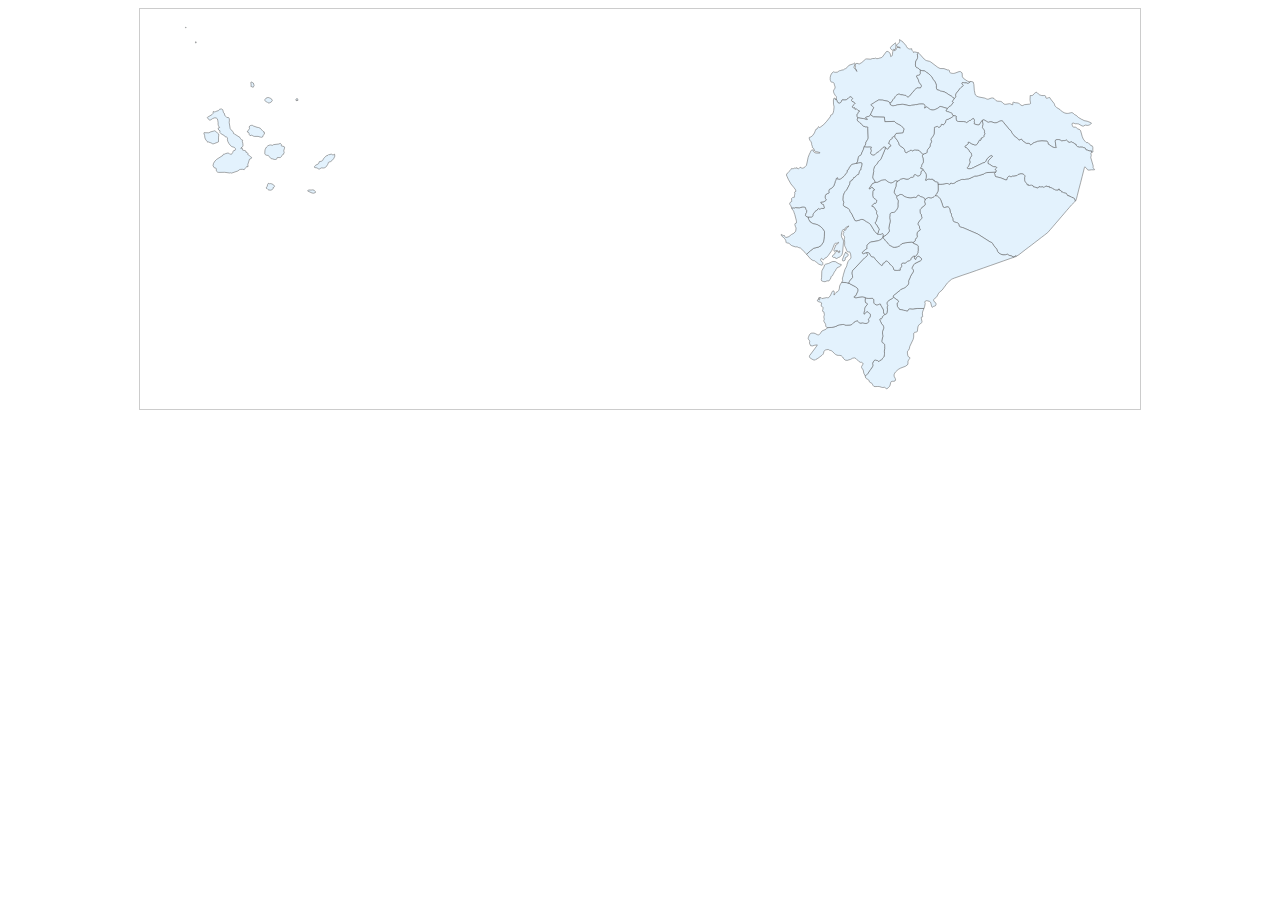
<file: templates/Mapa_Ecuador.html>
<!DOCTYPE html>
<html lang="es">
<head>
  <meta charset="UTF-8" />
  <title>Mapa Ecuador Tooltip</title>
  <style>
    /* ===== Estilos generales del mapa ===== */
    .mapa-ecuador-wrapper {
      position: relative;
      max-width: 1000px;
      margin: 0 auto;
      border: 1px solid #ccc;
    }

    .mapa-ecuador-svg {
      width: 100%;
      height: auto;
      display: block;
    }

    /* Colores de las provincias */
    .mapa-ecuador-svg path {
      fill: #e3f2fd;
      stroke: #555;
      stroke-width: 0.5;
      cursor: pointer;
      transition: fill 0.2s, transform 0.2s;
    }

    .mapa-ecuador-svg path:hover {
      fill: #64b5f6;
      transform: scale(1.01);
    }

    /* Tooltip */
    .mapa-tooltip {
      position: absolute;
      background: rgba(0, 0, 0, 0.8);
      color: #fff;
      padding: 4px 8px;
      border-radius: 4px;
      font-size: 12px;
      pointer-events: none;
      white-space: nowrap;
      transform: translate(-50%, -120%);
      z-index: 10;
      display: none;
    }
  </style>
</head>
<body>
  <div class="mapa-ecuador-wrapper" id="mapa-wrapper">
    <div class="mapa-tooltip" id="mapa-tooltip"></div>

    <svg
      class="mapa-ecuador-svg"
      id="mapa-ecuador"
      viewBox="0 0 1000 400"
    >
      <g id="features">
        <path d="M778.5 44l-1 0.8-0.1 0.4 0 0.8 0.2 0.9 0 1.7-0.3 1.2-1.3 2.1-0.4 1-0.2 3.1 0.2 1 0.4 1 0.2 0.2 0.7 0.6 0.5-0.1 0.9 0.5 1 1.1 0.8 0.6 0.3 0.1-0.1 2.1 0.1 1-0.1 0.8-0.3 0.6-0.5 0.4-0.4 0.3-0.4 0.1-1 0.1-0.5 0.1-0.5 0.3-0.1 0.3 0.1 0.5 1.6 2.9 0.2 0.6 0.4 1.6 0.3 0.6 0.3 0.5 1.4 1.8 0.5 0.9 0 0.8-0.1 0.7-0.3 0.4-0.4 0.3-0.5 0.2-0.8 0.1-0.6 0-0.8-0.1-0.5 0-0.5 0.2-1.7 1.3-0.5 0.4-0.7 1.1-1.8 1.9-1.8 2.4-0.9 1-0.9 0.7-0.4 0.2-0.4 0-0.3-0.1-0.5-0.3-0.8-0.8-0.3-0.3-0.5-0.2-0.5 0-0.6-0.1-1.1-0.2-0.6-0.2-1.9-0.2-1.6-0.6-0.6 0.1-0.7 0.2-1 0.6-0.6 0.6-0.7 0.7-0.3 0.4-0.2 0.4 0 0.3 0 0.3-0.1 0.1-0.6 0.4-1.1 1.2-1.8 2.8-0.3 0.4-0.2 0.2-0.3 0-1 0-0.8-1.1-0.3-0.2-0.5-0.2-5.7-1.2-1.4 0-1.3-0.1-0.8 0-0.6 0.2-1.6 1-0.5 0.3-0.7 0.3-0.5 0.3-1.1 0.9-0.8 0.5-1.1 0.5-0.5 0.3-0.3 0.4 0 0.4 0.2 0.3 1.4 1 0.5 0.4 0.4 0.4 0.1 0.4 0.1 0.3-0.2 0.3-0.7 1-0.6 1.6-0.7 1.3-1.1 2.6-0.3 0.6-0.8 0.7-0.7 0.4-1.4 0.3-0.5 0.3-1 0.3-0.1 0.3 0.1 0.3 0.6 0.8 0.2 0.1 0.1 0 0.2 0 0.2 0 0.2 0.1 0.1 0.2 0 0.3-0.3 0.2-0.2 0.2-0.2 0.2-0.1 0-0.5-0.5-0.5-0.2-0.5-0.3-1.6-0.4-3.3-0.4-1.2-0.3-1.1 0.1-0.9-1.4-0.1-0.3 0-0.5 0-0.1-0.2-0.5 0-0.2 0-0.2 0.1-0.2 0.1-0.2 0.1-0.1 0.1-0.1 0.1-0.1 0.2 0 0.1-0.1 0.1-0.1 0.1-0.2 0-0.2 0.1-0.4 0.1-0.2 0.1-0.2 1.4-1.6 0.1-0.1-0.1-0.1-0.1 0-0.1-0.1-0.4 0-0.3-0.1-0.5-0.2-1-1-0.4-0.4-0.2-0.2-0.2 0-0.3 0.1-0.5 0.3-0.1 0.1-0.2 0-0.1 0-0.1-0.2-0.1-0.3-0.1-0.9-0.1-0.2-0.1-0.1-0.3 0-0.2 0.1-0.2 0.1-0.1 0.1-0.2 0.1-0.2-0.1-0.3-0.1-0.6-0.6-0.2-0.2-0.1-0.2 0.1-0.1 1-1.5 0.2-0.4 0.3-0.4 0.3-0.2 0.4-0.3 0.3-0.3 0.1-0.2 0.1-0.2 0-0.1-0.1-0.1-0.1-0.2-0.2-0.2-2.6-1.5-0.1-0.2-0.2-0.2-0.1-0.2 0-0.2 0-0.2 0-0.2 0.1-0.2 0.1-0.2 0.2-0.3 0.5-0.5 0.1-0.1 0-0.1 0-0.1 0-0.1-0.1-0.2-0.1-0.1-0.4-0.5-0.6-0.4-0.2-0.1-0.3-0.2-0.3 0-0.4 0.1-0.7 0.3-0.3 0.2-0.3 0.2-1.1 1.2-0.6 0.4-0.3 0.2-0.7 0.3-1 0.2-0.9 0-1.9-0.1-0.1 0.1-0.2 0-0.1 0.1-0.1 0.1 0 0.1-0.1 0.6-0.3 0.6-0.2 0.5-0.2 0.2-0.2 0.2-0.2 0.2-0.2 0.2-0.4 0.3-0.1 0.1-0.3 0-0.3 0-0.4-0.1-0.4-0.1-0.4-0.2-0.7-0.9-1.3-3.3 0.3-0.7 0.1-0.4-0.1-0.7-0.3-0.5-0.7-0.7-1.3-2.1-0.4-1.1-0.2-1.1 0.2-1.2 0.4-0.6 0.4-0.5 0.5-0.9 0.1-1.1-0.3-1.1-0.4-1-0.3-1.5-0.5-0.7-0.8-0.4-1-0.1-0.7-0.3-0.4-0.6-0.3-0.9-0.2-0.8 0-2.3 0.6-2.3 1.1-1.9 1.6-1.3 1 0.4 0.8 0.1 1.8-0.1 0.8-0.3 1-0.9 0.8-0.3 0.7-0.1 1.4-0.5 1.7-0.3 1-0.8 0.7-0.2 0.4-0.2 1.7-1.3 0.3-0.4 0.7-1 0.4-0.4 1.3-0.6 3.3-1 1.4-1 0.3 0.6 0 0.4-1.1 3.4 0.3 0.8 0.4 0.5 0.6 0.4 0.6 0.6 0.7 1.5 0.4 0.4-0.9-2.5-0.7-0.5-0.2-0.4 0-0.3 0.3-0.5 0-0.3-0.1-1.4 0.2-1 0.4-0.8 1-0.5 2.3 0.7 2.6-1.5 3.7-3.3 1.1-0.3 3.9 0.3 0.4-0.1 1.3-0.5 0.5-0.1 1.5 0 0.7-0.1 0.6-0.3 1.3 0.6 1.5-0.2 1.5-0.5 1.4-0.3 1-0.5 4.1-5.5 0.8-0.4 1.3 0.5 1.1 0.8 0.7 1.2 0.3 1.3 0.2 1.5 1-0.5 0.6-0.8 0.2-1.1 0.2-2.3 0.3-0.7 0.5-0.5 0.6-0.8 0.1 0.5 0.3 0.2 0.5 0 0.5-0.3 0.5-0.5 0.1-0.4 0-0.4 0.2-0.6 0.9-1 0.9-0.1 2.2 0.8-0.4-0.8-0.9-0.3-1.2-0.1-0.8-0.3-0.4-0.8 0.2-0.7 0.5-0.7 2-2 0.3-0.7 0-0.8-0.2-0.7 0.1-0.6 3.2 2.1 1.1 1.6 1.6 1.3 0.6 0.9 0.5 1.2 0.8 1.1 1.1 0.8 1.2 0.4 0.9-0.1 0.7-0.2 0.6 0.1 0 1.1 0.3 0.5 1.1 1.2 0.3 0.9 0.8-0.5 0.8 0 3 0.7 0.4 0.3z m-23-10.2l0 0.5 0.1 0.4 0.3 0.6 0 1.9-0.2 2.2-0.8 1.4-1.3-0.6-0.5 0.6-0.6 0.5-1.1-0.8-0.8-0.9-0.2-1 0.8-1.2 4.3-3.6z" id="ECE" name="Esmeraldas">
        </path>
        <path d="M780.4 61l-0.3-0.1-0.8-0.6-1-1.1-0.9-0.5-0.5 0.1-0.7-0.6-0.2-0.2-0.4-1-0.2-1 0.2-3.1 0.4-1 1.3-2.1 0.3-1.2 0-1.7-0.2-0.9 0-0.8 0.1-0.4 1-0.8 0.6 0.4 5.1 5.7 1.3 1 1 0.5 3.2 0.8 1.1 0.6 7.1 5.4 2.2 1.1 3.9 0.1 3.7 1.4 0.6 0 0.2-0.1 0.3 0 0.5 0.5 0.2 0.6 0 0.6 0.1 0.6 0.6 0.5 1.2 0.5 1.2 0.2 1.1 0 1.1-0.2 4.3-1.6 1.3 0 1.7 1.3 0.3 3.9 1.2 1.7 3.5 2.4 2 0.8 1.6-0.2-0.2 0.2-1.9 1.5-0.9 0.2-1.1-0.4-0.3-0.1-1.5 0-0.5-0.1-0.8-0.2-0.5-0.1-0.3 0-0.3 0-0.1 0.2-0.2 0.2-0.1 0.6 0.1 0.3 0.1 0.3 0.6 0.5 0.3 0.2 0.1 0.3 0.1 0.3 0 0.2-0.2 0.3-0.4 0.4-2 1.5-0.4 0.4-3.8 4.8-0.4 0.7-0.3 0.7-0.1 0.9 0 0.5 0.2 0.7-0.3 0.7-1.2 1.3-1.3-0.6-0.9-1.2-0.7-0.5-2.5-1.4-2.2-1.5-2.5-1.4-1.9-0.5-0.9-0.1-1.1-0.2-0.7-0.5-0.4-0.3-2-0.4-0.6-0.8-0.3-1-0.1-1 0.1-1.5 0-0.5-1.2-3.1-2.1-2.7-1.4-2.5-1.3-1.5-1.7-1.5-2.4-1.6-1-0.9-0.4-0.2-0.7-0.2-2-0.2-1-0.3-0.8-0.4z" id="ECC" name="Carchi">
        </path>
        <path d="M814.4 89.5l1.2-1.3 0.3-0.7-0.2-0.7 0-0.5 0.1-0.9 0.3-0.7 0.4-0.7 3.8-4.8 0.4-0.4 2-1.5 0.4-0.4 0.2-0.3 0-0.2-0.1-0.3-0.1-0.3-0.3-0.2-0.6-0.5-0.1-0.3-0.1-0.3 0.1-0.6 0.2-0.2 0.1-0.2 0.3 0 0.3 0 0.5 0.1 0.8 0.2 0.5 0.1 1.5 0 0.3 0.1 1.1 0.4 0.9-0.2 1.9-1.5 0.2-0.2 0.2-0.1 2.3 0.6 0.7 2.6 0.4 5.7 0.4 1.8 0.3 1.7 0.5 1.3 1.5 1.2 1.9 0.7 5.8 1.1 1 0.4 0.8 0.4 0.8 0.3 1.2-0.1 2.7-1 1-0.2 0.7 0.2 1.1 0.3 2.1 2.3 1.6 0.5 2.2 0.1 0.7 0.1 0.9 0.3 0.5 0.4 1.2 1.2 0.9 0.7 0.8 0.3 0.8 0 3.8-0.6 0.7 0.1 1.9 0.9 0.8-0.1-0.1-2.1 0.6-0.3 1.9 0.5 2.7 0.3 0.7 0.3 0.9 0.6 1.4 1.3 1.1 0.4 0.8-0.1 1.4-0.8 5.3-0.6 1-0.6-0.6-3.6 0.2-4.1-0.1-0.3 0.6 0.1 1.1-0.1 0.6-0.1 0.5-0.2 1.3-1.6 0.3-0.3 0.3-0.1 1-0.8 0.6-0.1 0.6 0.2 1.5 1.6 1 0.7 1.1 0.4 1.1 0.3 1.4 0.1 1.2-0.1 0.6 0.1 0.4 0.2 0.3 0.5 0.3 1.5 0.3 0.4 1 0 1.4-0.5 1.2-0.1 0.5 0.8 0.3 0.6 3.6 4.6 0.3 0.7 0.2 1 0.6 0.9 1.3 1.3 3.3 2 0.5 0.7 2.2 1.6 1.5 0.9 0.9 0.3 1 0.3 1.2 0.1 1.3-0.1 2.3-0.5 1-0.2 1.1 0.4 0.9 0.8 0.7 0.7 0.5 0.4 1 0.3 2.5 2.3 3.2 1.9 1.3 0.5 1 0.7 3.1 0.6 3.4 1.3 1 0.6-0.6 0.8-1.3 0.9-0.7 0.3-0.7 0.2-0.8 0.1-1.9-0.3-0.5 0.1-1.4 0.9-1.4-0.1-3.8-2.1-0.8-0.1-0.7-0.1-1 0.1-0.8-0.1-1-0.4-1-0.3-0.8 0.3-0.3 0.9 0.3 1.2 0.5 1.1 0.5 0.6 0.5 0.1 1.2-0.1 0.5 0.1 0.7 0.3 1.1 1.1 0.7 0.4 1.1 0.3 0.9 0.6 0.6 0.8 1.7 6.1 1 2.3 1.6 2.1 1 1 0.6 0.4 0.6 0 0.6 0 0.3 0.2 0.3 0.3 2.1 1.6 0.2 0.3 0.3 0.6 0.2 0.3 0.3 0 0.5-0.3 0.2 0.1 0.6 1 0.2 1-0.1 2.1 0 0.5 0.1 0.4 0.1 0.4-0.1 0.5-0.5 0.5-0.8 0-0.2-0.1-0.1-0.3 0.1-0.7 0-0.1-0.2-0.1-0.3 0.1-0.5 0.1-0.6 0-1.9-0.6-0.8-0.4-0.6 0-0.4-0.1-0.3-0.4-0.2-0.5-0.1-0.5-0.2-0.4-0.3-0.2-0.8 0-0.5-0.2-0.6-0.3-0.6-0.2-2.5-0.1-0.3 0.1-0.5 0-1.7-0.6-0.7-0.5-0.3-0.3-0.2-0.4-0.2-0.3-0.1-0.6-0.1-0.3-0.2-0.1-0.5 0.3-0.2-0.1-0.2-0.3-0.1-0.3-0.3-0.3-0.7-0.4-1.1-0.5-0.7-0.4-0.5-0.2-0.5 0.1-0.5 0.2-0.8 0.2-0.6 0-0.7-0.3-0.3-0.4-0.5-0.8-0.3-0.3-0.5-0.4-0.4-0.1-0.5 0.2-0.6 0.2-0.6 0.1-1.3 0-0.5 0.1-0.5 0.2-0.5 0-0.6-0.1-0.6-0.5-0.8-0.4-1-0.3-1.7 0-0.9 0.2-0.7 0.4-0.1 0.5-0.1 0.9 0.6 4.4 0.2 0.7 0.3 0.4 0.1 0.2-0.1 0.2-0.3 0.2-0.6-0.1-1.3-0.1-1.2-0.3-1.2-0.7-2.3-1.6-1-0.5-0.3-0.3-0.2-1.3-0.3-0.7-0.3-0.6-0.3-0.3-5.1-0.3-4.2 0.4-0.5 0.1-1.1 0.6-1.8 0.5-0.5 0.2-2.1 1.6-1.3 0.6-0.6-0.5-0.4-0.8-0.9-0.2-2.1 0-1-0.5-2.8-2.1-1.2-1.6-1.3 0.4-1.2 0.7-0.6-0.8-0.2-0.5-0.5-0.5-3.1-2.2-0.6-0.5-0.3-0.4-0.1-0.3-0.6-0.8-0.5-0.6-1-1.5-0.1-0.3 0-0.5-0.1-0.2-0.2-0.3-1.7-1.4-5.5-6.6-0.5-0.9-0.4-0.5-0.8-0.5-0.7-0.2-1.4 0.3-0.9 0.3-0.7 0.4-0.7 0.4-0.8 0.4-1.1 0.2-1.4 0-3-0.9-0.9-0.1-0.9 0.1-0.6 0.3-0.6 0.1-0.7-0.1-1.6-1.1-1.4-0.8-0.9-0.3-0.8-0.2-0.8 0.6-1.4 1.7-0.4 0.7-0.6 1.1-0.3 0.5-0.4 0.3-0.3 0.2-0.6 0-1-0.1-2.5-0.6-0.5-0.2-0.1-0.3 0-0.4 0.1-0.3 0.1-0.4 0-0.2 0-0.3-0.2-0.5 0-0.2 0.1-0.3 0.1-0.3 0.1-0.3-0.1-0.2-0.1-0.3-0.2-0.4-0.2-0.5-0.2-0.4-0.4-0.2-0.6 0.3-0.7 0.5-0.3 0.1-0.2 0.1-0.2 0.2-0.2 0.3-0.3 0.3-0.5 0.2-1 0.1-0.6 0.4-1.1 1.2-0.6 0.4-0.4 0.1-0.6-0.4-0.7-0.3-1.5-0.4-5.4-0.1-1-0.2-0.7-0.5-0.4-1-0.3-1.8 0-0.5 0.1-0.3 0-0.1 0.1-0.1 0.1-0.1 0-0.2 0-0.1 0-0.1 0-0.1-0.5-0.3-2.4-0.6-0.6-0.2-0.3-0.2 0-0.1-0.1-0.1-0.1-0.6-0.1-0.5-0.2-0.3-0.3-0.3-0.8-0.4-0.2-0.1-0.2-0.1-0.3 0-0.7-0.3-1.5-0.7-0.1 0-0.2 0-0.1 0-0.1 0-0.6-0.2-0.6-0.2-0.2-0.1-0.1-0.1-0.1-0.1 0-0.1 0.1 0 1.3-2.3 1.9-2 0.8-0.5 0.3-0.1 0.2-0.1 0.3-0.1 0.2-0.2 0.2-0.3 1-1.4 0.7-0.8 0.2-0.1 0.2-0.2 0-0.2-0.1-0.2-0.1-0.1-0.2-0.1-0.1 0-0.1 0-0.1 0-0.1-0.1-0.1-0.1 0-0.1 0-0.4 0.3-0.7 1.7-2.2z" id="ECU" name="Sucumbios">
        </path>
        <path d="M842.3 111.4l0.8-0.6 0.8 0.2 0.9 0.3 1.4 0.8 1.6 1.1 0.7 0.1 0.6-0.1 0.6-0.3 0.9-0.1 0.9 0.1 3 0.9 1.4 0 1.1-0.2 0.8-0.4 0.7-0.4 0.7-0.4 0.9-0.3 1.4-0.3 0.7 0.2 0.8 0.5 0.4 0.5 0.5 0.9 5.5 6.6 1.7 1.4 0.2 0.3 0.1 0.2 0 0.5 0.1 0.3 1 1.5 0.5 0.6 0.6 0.8 0.1 0.3 0.3 0.4 0.6 0.5 3.1 2.2 0.5 0.5 0.2 0.5 0.6 0.8 1.2-0.7 1.3-0.4 1.2 1.6 2.8 2.1 1 0.5 2.1 0 0.9 0.2 0.4 0.8 0.6 0.5 1.3-0.6 2.1-1.6 0.5-0.2 1.8-0.5 1.1-0.6 0.5-0.1 4.2-0.4 5.1 0.3 0.3 0.3 0.3 0.6 0.3 0.7 0.2 1.3 0.3 0.3 1 0.5 2.3 1.6 1.2 0.7 1.2 0.3 1.3 0.1 0.6 0.1 0.3-0.2 0.1-0.2-0.1-0.2-0.3-0.4-0.2-0.7-0.6-4.4 0.1-0.9 0.1-0.5 0.7-0.4 0.9-0.2 1.7 0 1 0.3 0.8 0.4 0.6 0.5 0.6 0.1 0.5 0 0.5-0.2 0.5-0.1 1.3 0 0.6-0.1 0.6-0.2 0.5-0.2 0.4 0.1 0.5 0.4 0.3 0.3 0.5 0.8 0.3 0.4 0.7 0.3 0.6 0 0.8-0.2 0.5-0.2 0.5-0.1 0.5 0.2 0.7 0.4 1.1 0.5 0.7 0.4 0.3 0.3 0.1 0.3 0.2 0.3 0.2 0.1 0.5-0.3 0.2 0.1 0.1 0.3 0.1 0.6 0.2 0.3 0.2 0.4 0.3 0.3 0.7 0.5 1.7 0.6 0.5 0 0.3-0.1 2.5 0.1 0.6 0.2 0.6 0.3 0.5 0.2 0.8 0 0.3 0.2 0.2 0.4 0.1 0.5 0.2 0.5 0.3 0.4 0.4 0.1 0.6 0 0.8 0.4 1.9 0.6 0.6 0 0.5-0.1 0.3-0.1 0.2 0.1 0 0.1-0.1 0.7 0.1 0.3 0.2 0.1 0.8 0-0.6 0.3-0.6 0.4-0.3 0.6 0.1 0.6 0.2 1 0 0.5-0.1 0.6-0.3 0.9 0 0.7 2.4 8.2 0 0.5-0.1 0.9 0.1 0.5 0.4 0.6 0.5 0.5 0.4 0.5 0 0.4-0.4 0-2.6 0-2.3 0.3-1.2 0-0.6-0.5-0.3-0.5-0.7-0.9-1.6-1.4-0.3 0.5-0.7 2.7-1.6 6.4-1.6 6.3-1.7 6.4-1.6 6.4-0.8 3.2-0.7 1.8-0.4 0.5-0.6-1-0.2-1.2-0.4-0.5-0.4-0.2-0.4 0-0.6-0.2-0.3-0.4-0.4-0.1-0.3 0-0.3-0.4-1.6-0.6-0.5-0.1-0.3-0.2-0.1-0.2-0.1-0.3-0.1 0-0.2 0.1-0.3 0.3-0.3 0.1-0.2-0.2-0.2-0.4-0.5-0.7-0.4-0.8-0.2-0.2-0.1-0.4-0.3-0.2-0.7 0-0.7-0.2-0.8-0.1-0.3-0.1-0.2-0.2-0.2-0.2-0.4-0.2-0.4-0.1-0.3 0-0.4 0.1-0.1-0.1 0-0.1-0.1-0.4-0.4-0.8-0.3-0.2-1.4-0.4-0.2-0.2-0.1-0.3 0.2-0.2 0-0.3-0.2 0-0.2 0-0.4 0.1-0.2 0.1 0 0.2 0.1 0.3-0.1 0.2-0.2 0.1-0.3 0.1-0.5-0.1-1 0-0.9-0.1-0.7-0.4-0.4-0.4-0.3-0.1-0.6 0-0.3-0.2-0.3-0.4-0.4-0.4-0.6-0.2-0.7-0.1-0.5-0.3-0.4-0.1-0.2 0-0.1 0.2-0.3 0-0.1-0.1 0-0.3 0-0.3-0.1-0.3-0.2-0.3-0.1-0.1-0.2 0.1-0.1 0.2-0.3 0.1-0.6 0-0.9-0.5-0.6 0-0.3 0.1 0 0.2-0.2 0-0.1-0.2-0.1-0.1-0.2 0-0.2 0.2-0.5 0.5-0.2 0.2-0.2 0.2-0.1 0-0.4 0-0.2 0-0.4 0-0.1-0.1-0.3-0.3-0.3 0-1 0.2-0.4-0.3-0.3 0-0.3 0.1-0.2 0.2-0.3 0.1-0.3-0.1-0.1-0.2-0.1-0.2-0.2 0-0.2 0.2-0.1 0.3-0.3 0.2-0.2-0.1-0.2 0-0.1 0.1-0.1 0.1-0.4 0.2-0.2 0.2-0.1 0.2-0.2 0.2-0.1-0.1 0-0.4-0.2-0.1-0.5-0.2-0.8-0.1-1.3-0.3-0.8-0.2-0.3-0.1 0-0.2 0.2-0.2-0.1-0.2-0.2-0.3-0.2-0.2-0.2-0.1-0.3 0-0.4 0-0.4-0.2-0.3-0.3-0.3 0-0.4 0.1-0.3 0.2-0.7 0.1-0.5-0.1-0.6 0.1-0.2-0.1 0-0.2 0-0.3 0-0.1-0.2 0-0.2 0.2-0.4 0-0.3-0.1-0.3-0.4-0.1-0.4 0-0.3-0.2-0.2-0.2-0.3-0.5-0.4-0.3-0.3-0.2-0.4-0.5-0.6-0.3-0.8-0.1-1.2 0-2.1 0.2-0.7 0-0.8-0.2-0.7-0.7-0.7-0.7-0.4-1-0.3-0.9-0.1-0.8 0.1-1.4 0.4-1 0.2-0.2 0.2-0.5 0.6-0.2 0.2-0.5 0.1-0.6 0.1-1 0.3-1.1 0.2-1.4 0-0.4 0.1-0.7 0.4-0.5 0.1-0.8-0.2-0.6-0.3-0.5-0.1-0.3 0.1-1 0.9-0.4 0.5-0.1 0.6-0.1 0.6-0.2 0.6-0.3 0.4-1 0-5.2-2.1-4.4-1-0.6-0.3-0.4-0.6-0.3-1.5-0.2-0.5-0.1-0.3 0.1-0.4 1.1-1.2 0.5-1.2-0.5-0.6-0.3-0.3-0.2-0.4 0.1-0.4 0.9-0.8 0.4-0.6 0-0.3-0.3-0.3-0.7-0.2-2.3-0.3-0.9-0.4-2.5-1.7-0.5-0.2-0.4-0.2-0.6-0.2-0.3-0.5-0.2-0.9 0.1-0.8 0.4-0.9 0.6-0.9 2.6-2.5 0.5-0.6 0.2-0.6-0.1-0.3-0.4-0.3-0.8 0-0.7 0.5-0.7 0.3-2.4 2.3-1.3 2.6-0.8 0.9-0.4 0.2-2 0.7-8.5 4.1-0.6 0.5-1.1 0.2-0.1 0.2-0.9 0.4-1.1 0.2-1.3 0.1-1.2-0.2-0.7-0.4 0-0.5 0.5-0.5 0.5-0.6 0.4-0.7 1.3-3.1 0.1-0.8-0.4-1.7 0-0.8 0.4-1 0.4-0.9 0.4-0.6 0.7-1.1 0.2-0.5-0.1-0.7-0.4-1.4-0.3-0.5-0.4-0.4-0.8-0.5-0.2-0.3-0.6-1.2-1.5-1.9-0.6-0.5-0.6-0.3-0.5-0.1-0.7-0.4-0.1-0.4 0-0.5 0.3-0.4 0.6-0.4 1.7-1 0.3-0.4 0.3-0.4-0.1-0.7 0-0.4 0.2-0.4 0.5-0.1 0.7 0.2 2.3 1.5 1.2 0.5 1.4 0.5 1 0.1 0.7-0.1 0.6-0.2 0.5-0.4 1.3-2.2 0.6-1.3 0.2-0.4 0.3-0.2 0.3 0 0.7 0.2 0.2-0.1 0.2-0.3-0.1-0.9 0.1-0.4 0.1-0.4 1.7-0.7 0.6-0.3 0.4-0.4 0.2-0.5 0-0.9 0.1-0.3 0.2-0.3 0.4-0.3 0.1-0.5 0.1-0.8-0.5-1 0-0.2 0.2-0.3 0-0.3 0.1-0.4-0.2-0.4-0.6-1-0.7-0.9-0.4-0.5-0.3-0.6 0-0.5 0.2-0.8 0.1-1.5 0.2-0.5-0.6-3.9z" id="ECD" name="Orellana">
        </path>
        <path d="M935.4 192l-0.9 1.1-2.9 2.7-2.2 2.6-2.7 3.1-2.7 3.2-2.7 3.1-2.7 3.2-2.7 3.1-2.7 3.2-2.7 3.1-2.8 3.2-3.2 2.5-3.2 2.4-3.2 2.5-3.3 2.5-3.2 2.5-3.2 2.4-3.3 2.5-3.2 2.5-3.1 2.4-2.4 1.4-0.8-0.2-1.1 0.5-1.1 0.4-2.3-1.1-1.9-0.4-0.7-0.4-0.8-0.7-0.7 0-1.6 0.5-2.4 0.1-2.3-0.7-1.8-1.2-1.3-1.5-0.7-1.9-0.1-0.2-0.1-0.5-0.4-0.4-0.4-0.2-0.5-0.8-1.9-2.3-1-1.8-0.6-0.8-0.8-0.3-0.9-0.3-12.5-8-14.9-6.4-1.9-0.4-0.9-0.4-0.7-0.6-0.3-0.9-0.2-0.9-0.4-0.8-0.7-0.7-1-0.3-2.2-0.6-0.9-0.5-0.5-0.6-0.2-0.8-0.1-1.6-0.3-0.8-0.8-1.3-0.2-0.8 0-1.1-0.1-0.5-1-1.6-0.7-3.6-0.7-1.2-0.8-0.6-1-0.1-2.5 0.6-0.8 0.1-0.7-0.6-0.5-1.3-0.5-1.8-1.6-4.3-0.5-0.8-0.7-0.8-0.7-0.8-1.3-1.1-2.4-0.5 1.3-1.2 1.5-2.8 0.2-0.8 0.2-0.8-0.1-5.9 2.7 0.2 1.5-0.1 3.9-0.7 1.3 0 0.8 0.2 0.6 0.2 0.5 0.3 0.5 0.1 0.4-0.3 0.3-0.8 0.2-0.2 0.3 0 0.4 0.2 0.5 0.2 0.7 0.2 0.8-0.2 1.3-0.6 2.1-1.5 0.6-0.2 1.1-0.5 0.7-0.1 1-0.6 0.6-0.3 0.7-0.1 0.7-0.1 0.7-0.1 0.8 0.2 0.5 0 0.6 0 0.7-0.3 0.7-0.2 2.6-0.2 4.8-2.2 0.7-0.4 0.6-0.2 1.8 0 1.5-0.3 5.2-1.6 1.2-0.7 0.6-0.4 0.6-0.2 0.8-0.2 9-0.6-1.1 1.2-0.1 0.4 0.1 0.3 0.2 0.5 0.3 1.5 0.4 0.6 0.6 0.3 4.4 1 5.2 2.1 1 0 0.3-0.4 0.2-0.6 0.1-0.6 0.1-0.6 0.4-0.5 1-0.9 0.3-0.1 0.5 0.1 0.6 0.3 0.8 0.2 0.5-0.1 0.7-0.4 0.4-0.1 1.4 0 1.1-0.2 1-0.3 0.6-0.1 0.5-0.1 0.2-0.2 0.5-0.6 0.2-0.2 1-0.2 1.4-0.4 0.8-0.1 0.9 0.1 1 0.3 0.7 0.4 0.7 0.7 0.2 0.7 0 0.8-0.2 0.7 0 2.1 0.1 1.2 0.3 0.8 0.5 0.6 0.2 0.4 0.3 0.3 0.5 0.4 0.2 0.3 0.2 0.2 0 0.3 0.1 0.4 0.3 0.4 0.3 0.1 0.4 0 0.2-0.2 0.2 0 0 0.1 0 0.3 0 0.2 0.2 0.1 0.6-0.1 0.5 0.1 0.7-0.1 0.3-0.2 0.4-0.1 0.3 0 0.3 0.3 0.4 0.2 0.4 0 0.3 0 0.2 0.1 0.2 0.2 0.2 0.3 0.1 0.2-0.2 0.2 0 0.2 0.3 0.1 0.8 0.2 1.3 0.3 0.8 0.1 0.5 0.2 0.2 0.1 0 0.4 0.1 0.1 0.2-0.2 0.1-0.2 0.2-0.2 0.4-0.2 0.1-0.1 0.1-0.1 0.2 0 0.2 0.1 0.3-0.2 0.1-0.3 0.2-0.2 0.2 0 0.1 0.2 0.1 0.2 0.3 0.1 0.3-0.1 0.2-0.2 0.3-0.1 0.3 0 0.4 0.3 1-0.2 0.3 0 0.3 0.3 0.1 0.1 0.4 0 0.2 0 0.4 0 0.1 0 0.2-0.2 0.2-0.2 0.5-0.5 0.2-0.2 0.2 0 0.1 0.1 0.1 0.2 0.2 0 0-0.2 0.3-0.1 0.6 0 0.9 0.5 0.6 0 0.3-0.1 0.1-0.2 0.2-0.1 0.1 0.1 0.2 0.3 0.1 0.3 0 0.3 0 0.3 0.1 0.1 0.3 0 0.1-0.2 0.2 0 0.4 0.1 0.5 0.3 0.7 0.1 0.6 0.2 0.4 0.4 0.3 0.4 0.3 0.2 0.6 0 0.3 0.1 0.4 0.4 0.7 0.4 0.9 0.1 1 0 0.5 0.1 0.3-0.1 0.2-0.1 0.1-0.2-0.1-0.3 0-0.2 0.2-0.1 0.4-0.1 0.2 0 0.2 0 0 0.3-0.2 0.2 0.1 0.3 0.2 0.2 1.4 0.4 0.3 0.2 0.4 0.8 0.1 0.4 0 0.1 0.1 0.1 0.4-0.1 0.3 0 0.4 0.1 0.4 0.2 0.2 0.2 0.2 0.2 0.3 0.1 0.8 0.1 0.7 0.2 0.7 0 0.3 0.2 0.1 0.4 0.2 0.2 0.4 0.8 0.5 0.7 0.2 0.4 0.2 0.2 0.3-0.1 0.3-0.3 0.2-0.1 0.1 0 0.1 0.3 0.1 0.2 0.3 0.2 0.5 0.1 1.6 0.6 0.3 0.4 0.3 0 0.4 0.1 0.3 0.4 0.6 0.2 0.4 0 0.4 0.2 0.4 0.5 0.2 1.2 0.6 1z" id="ECY" name="Pastaza">
        </path>
        <path d="M876.4 247.2l-0.8 0.5-5 1.7-6.8 2.4-6.8 2.4-6.8 2.4-6.8 2.4-6.8 2.4-6.8 2.4-6.9 2.3-6.8 2.4-1.5 0.5-2.1 0.8-1 0.5-4 3.5-5.4 7.3-2.7 2.2-0.7 0.8-1.7 3.2-0.7 1-1.9 1.5-0.7 0.7 0 1.2 0.6 1 0.9 0.6 0.7 0.8 0.1 1.5-0.5 1.1-0.8 0.4-1 0.2-0.9 0.7-0.7 0.3-0.5-1-0.8-3.4-0.4-0.9-0.6-0.5-2.4-0.7-1.1-0.1-0.9 0.3-0.6 1 0 0.3 0.4 1.1-0.1 0.6-0.4 2.3-0.7 2.2-6.8 0-4 0.7-1 0-2.1-0.2-0.7 0.1-0.5 0.1-0.3 0.2-0.2 0.3-0.5 1-0.2 0.3-0.4 0.3-0.4-0.1-0.9-0.4-0.6-0.2-1.8-0.3-2.3-0.6-1.5-0.2-0.6-0.3-0.3-0.3 0-0.4-0.2-0.3-0.2-0.3-0.4-0.4-0.3-0.4-0.2-0.3-0.2-0.4-0.1-0.5 0-0.9-0.3-0.8 0-0.4 0.1-0.3 0.2-0.4 0.2-0.3 0.6-0.5 0.3-0.3 0.1-0.3 0-0.4-0.1-0.4-0.4-0.4-4.5-3.2-0.3-0.9 0.1-0.4 0.3-0.6 6.7-5.3 1.1-1.1 2-0.6 1.8-1 1.4-1.1 1.4-1.6 0.5-0.9 0.2-1-0.1-0.8 0-0.9 0.2-0.8 1.3-2.7 0.2-0.6 0.3-0.9 2.6-4.2 0.3-0.8 0-0.5-0.2-0.5-0.4-0.6-0.5-0.5-0.3-0.4-0.2-0.4 0.1-0.4 1.7-3.1 0.5-0.6 0.5-0.5 6-3 0.6-0.5 0.2-0.5 0-0.5-0.1-0.4-0.2-0.5-0.4-0.4-1.7-1.2-0.3-0.2-0.5 0-0.5 0.2-0.5 0.2-0.6 0.5-0.3 0.6-0.2 0.6-0.1 0.6-0.2 0.3-0.4 0-0.5-0.2-0.4-0.4-0.2-0.5-0.1-0.6 0.3-1.6 0.4 0.2 0.2 0 0.2 0 0.1-0.1 0.3-0.1 0.5-0.7 1.3-2 0.2-0.4 0.1-0.4 0-0.7 0-0.5 0.3-1-0.1-3.1 0.1-0.6 0.1-0.5-0.4-0.6-0.8-0.6-3.3-1.5-0.8-0.4 0-0.6 1.9-1.3 0.3-0.5 0.2-0.7 0-0.6 0.3-0.8 0.5-0.5 0.9-0.7 0.3-0.4 0-0.3-0.2-0.3-0.1-0.3-0.2-2.1 0.4-1.5 0.5-0.9 0.8-0.6 0.8-0.4 0.7-0.5 0.1-0.4-0.5-1.1-0.2-0.6 0-1.3-0.2-0.7-0.4-0.5-0.4-0.3-0.4-0.4-0.2-0.4 0-0.7 0.2-0.6 1.4-2.3 2.2-2.4 0.2-0.7-0.4-1.6-0.2-1.3-0.2-0.5-0.3-0.3-0.3-0.3-0.2-0.5-0.2-0.8-0.1-1 0-1.1 0.1-0.6 0.3-0.5 0.3-0.3 0.3-0.4 0.4-0.3 0.4-0.6 0.4-0.5 0.5-0.4 1.3-0.7 0.5-0.4 0.4-0.5 0.2-0.5 0.1-0.6-0.1-0.5-0.5-1.5 0-0.8 0.1-0.4 0.5-0.9 0.9-1.2 0.6-0.4 1.1-0.6 0.7-0.2 1.9 0.3 1.3 0 0.8-0.3 0.9-0.4 0.5-0.4 1.1-1.1 2.4 0.5 1.3 1.1 0.7 0.8 0.7 0.8 0.5 0.8 1.6 4.3 0.5 1.8 0.5 1.3 0.7 0.6 0.8-0.1 2.5-0.6 1 0.1 0.8 0.6 0.7 1.2 0.7 3.6 1 1.6 0.1 0.5 0 1.1 0.2 0.8 0.8 1.3 0.3 0.8 0.1 1.6 0.2 0.8 0.5 0.6 0.9 0.5 2.2 0.6 1 0.3 0.7 0.7 0.4 0.8 0.2 0.9 0.3 0.9 0.7 0.6 0.9 0.4 1.9 0.4 14.9 6.4 12.5 8 0.9 0.3 0.8 0.3 0.6 0.8 1 1.8 1.9 2.3 0.5 0.8 0.4 0.2 0.4 0.4 0.1 0.5 0.1 0.2 0.7 1.9 1.3 1.5 1.8 1.2 2.3 0.7 2.4-0.1 1.6-0.5 0.7 0 0.8 0.7 0.7 0.4 1.9 0.4 2.3 1.1 1.1-0.4 1.1-0.5 0.8 0.2z" id="ECS" name="Morona Santiago">
        </path>
        <path d="M753.5 288.3l4.5 3.2 0.4 0.4 0.1 0.4 0 0.4-0.1 0.3-0.3 0.3-0.6 0.5-0.2 0.3-0.2 0.4-0.1 0.3 0 0.4 0.3 0.8 0 0.9 0.1 0.5 0.2 0.4 0.2 0.3 0.3 0.4 0.4 0.4 0.2 0.3 0.2 0.3 0 0.4 0.3 0.3 0.6 0.3 1.5 0.2 2.3 0.6 1.8 0.3 0.6 0.2 0.9 0.4 0.4 0.1 0.4-0.3 0.2-0.3 0.5-1 0.2-0.3 0.3-0.2 0.5-0.1 0.7-0.1 2.1 0.2 1 0 4-0.7 6.8 0-0.1 0.3-1 2.2-0.3 1.1-0.2 1 0.1 2 0.2 1.1 0 0.5-0.5 0.3-0.6 0.1-0.3 0.1 0 0.3 0 0.7 0.7 3.5-0.4 1-1.3 1.3-0.4 0.3-0.7 0.3-0.3 0.3-0.6 1-0.4 1.1-0.5 4 0 0.3-0.2 0.3-0.8 0.4-0.7 0.2-0.6 0.1-0.6 0.1-0.6 0.6-0.2 0.9 0 3.2-0.6 2.4-3.3 6.9-0.5 2.4-0.5 1.1-0.9 0.8-0.5 1.1 0.1 2.1 0.4 2 0.7 1 1.3 0.8-0.2 0.9-0.8 1-0.8 1.3-0.2 1 0.1 1.1-0.1 1-0.5 0.9-1.4 1-0.6 0.4-5 1.9-2.2 1.3-2.5 2.3-1 1.4-0.6 1.5 0 1.5 1.2 2.4 0.3 1.3-0.6 1.1-1.2 0.3-1.4 0-1.1 0.3-0.6 0.9-0.6 2.6-0.4 1.1-1.4 1.5-1.6 1.3-1-1-0.6-0.4-0.5-0.3-0.6 0-0.9 0.2-0.5 0-1-0.2-1.8-0.6-0.9-0.2-1.4 0-2.5 0.1-1.2-0.3-0.8-0.9-0.6-1.2-0.7-1-0.4-0.3-1.1-0.4-0.5-0.3-0.3-0.5-0.3-1.1-0.3-0.5-1-0.7-1.1-0.6-0.9-0.7-0.4-1.2-0.2-1 0.5-0.2 2.4-2.5 1.8-2.9 0.7-0.8 1.6-2.4 0.4-0.6 0.2-0.8 0.1-0.6-0.2-0.9-0.1-0.6 0.4-1.6 0.8-0.7 0.3-0.4 0.3-0.6 0.4-0.3 0.4-0.1 0.6 0.1 0.6 0.3 0.7 0.1 0.5 0.2 0.5 0.4 0.5 0.4 0.5 0 0.3-0.3 0.3-0.5 0.3-0.3 0.5-0.1 0.4-0.1 0.5-0.2 0.3-0.3 0.5-0.8 0.8-1.1 0.6-0.6 0.3-0.4 0.2-0.5 0.3-1.7 0.1-1.1-0.1-1.4-0.1-0.6 0.4-3.1-0.1-1.4 0.1-0.7-0.1-0.9 0-0.5-0.1-0.4-0.7-0.7-0.1-0.3-0.3-0.2-0.2-0.2-0.6-0.2-0.2-0.2-0.1-0.1-0.2-0.2-0.1-0.3-0.2-0.4 0-0.8 0.2-1.1 0.8-3.1 0-0.8-0.2-1.6-0.1-1.3 0.1-1.7 0.4-1.2 0.5-1.1 0.2-0.7 0-0.5-0.1-0.9-0.1-0.5-0.7-1.1-1-1.2-0.5-0.8-0.8-1.8-0.5-1-0.2-0.4-0.1-0.5 0.1-0.4 0.2-0.3 0.2-0.1 0.3 0 0.3 0 0.6 0 0.3-0.2 0.2-0.2 0.3-0.3 0-0.3 0-0.8 0.2-0.4 0.8-0.6 0.4-0.2 1.1-1.4 0.9-0.1 0.4-0.1 0.4-0.2 0.3-0.5 0.2-0.5 0.6-3.1-0.3-2 0-0.6 0.1-0.6 0.4-1 0-0.5-0.2-0.3-0.3-0.3-0.2-0.8-0.1-0.5 0.1-0.5 0.2-0.5 0.5-0.7 0.7-0.7 1-0.7 3-1.8 1.1-1z" id="ECZ" name="Zamora Chinchipe">
        </path>
        <path d="M744.7 305.3l-1.1 1.4-0.4 0.2-0.8 0.6-0.2 0.4 0 0.8 0 0.3-0.3 0.3-0.2 0.2-0.3 0.2-0.6 0-0.3 0-0.3 0-0.2 0.1-0.2 0.3-0.1 0.4 0.1 0.5 0.2 0.4 0.5 1 0.8 1.8 0.5 0.8 1 1.2 0.7 1.1 0.1 0.5 0.1 0.9 0 0.5-0.2 0.7-0.5 1.1-0.4 1.2-0.1 1.7 0.1 1.3 0.2 1.6 0 0.8-0.8 3.1-0.2 1.1 0 0.8 0.2 0.4 0.1 0.3 0.2 0.2 0.1 0.1 0.2 0.2 0.6 0.2 0.2 0.2 0.3 0.2 0.1 0.3 0.7 0.7 0.1 0.4 0 0.5 0.1 0.9-0.1 0.7 0.1 1.4-0.4 3.1 0.1 0.6 0.1 1.4-0.1 1.1-0.3 1.7-0.2 0.5-0.3 0.4-0.6 0.6-0.8 1.1-0.5 0.8-0.3 0.3-0.5 0.2-0.4 0.1-0.5 0.1-0.3 0.3-0.3 0.5-0.3 0.3-0.5 0-0.5-0.4-0.5-0.4-0.5-0.2-0.7-0.1-0.6-0.3-0.6-0.1-0.4 0.1-0.4 0.3-0.3 0.6-0.3 0.4-0.8 0.7-0.4 1.6 0.1 0.6 0.2 0.9-0.1 0.6-0.2 0.8-0.4 0.6-1.6 2.4-0.7 0.8-1.8 2.9-2.4 2.5-0.5 0.2-1.4-2.7-0.6-3.2-1.6-2.3 0-1.2 1.3-2.2 0.1-0.8-0.3-0.5-1.1-0.7-1.3 0-0.3-0.2-0.8-0.5-0.4-0.2-2.7-2.7-1.5-0.8-2 0.3-1.9 1.1-3.6 1.1-2-0.3-1.4-1.4-1.1-1.7-1.4-1.3-1.4-0.3-1.4 0-1.4-0.2-1.5-0.8-1-0.8-1.8-1.9-1-0.8-0.9-0.4-1.1-0.2-0.9-0.3-0.4-0.5-0.1 0-2.2 0.3-0.6 0.2-0.6 0.3-0.4 0.3-0.5 0.8-0.5 1.9-0.4 0.9-0.9 0.9-4.2 3.2-2.2 1.2-0.5 0.5-0.4 0-1 0-0.9-0.3-2.4-1.4-0.8-0.6-0.4-1.2 0.2-0.9 7.1-9.5 0.6-1.2-2.5 0.3-2.3 0.7-1.9-0.2-1.1-2.4 0-0.5 0.2-1.1 0-0.5-0.3-0.7-0.9-1.2-0.3-0.7 0.1-1 0.5-1.4 0.6-1.3 0.6-0.9 0.8-0.6 1-0.3 1.1 0 1.1 0 1.1 0.4 2.3 1.2 1 0.2 1.1-0.5 1-1.2 0.7-1.2 0.8-1 4.2-1.9 0.9-1 0-0.5 0.8 0 4-0.2 3.4-0.8 3.2-1.5 1.1-0.3 3.1-0.3 1 0 0.8 0.2 1.1 0.4 0.9 0.1 3.5-0.2 1.2-0.3 0.8-0.3 1.4-1.6 0.6-0.6 1.6-0.9 0.8-0.3 0.5-0.3 0.5-0.1 0.2 0.1 0.4 0.8 0.4 0.4 0.8 0.8 0.7 0.2 0.9 0.2 1.8-0.3 0.7 0.1 1.1 0.4 0.6 0.1 1 0.1 1-0.3 0.7-0.3 0.4-0.5 0.4-0.5 0.2-0.5 0.1-0.6-0.5-1.5 0.1-0.3 0.3-0.4 0.8-0.8 0.2-0.3 0.3-0.6 0.3-0.8 0.1-0.8-0.1-0.8-0.3-0.6-0.4-0.4-0.3-0.3-0.7-0.4-0.6-0.6-0.4-0.3-0.6-0.1-0.5 0.2-0.3 0.3-0.6 0.8-0.7 0.7-0.4 0.3-0.4 0.2-0.2-0.4-0.1-0.5 0.1-0.7 0.8-2.5-0.1-0.7 0.1-1.3 0.2-0.6 0.3-0.6 1.9-2.2 0.1-0.3 0.1-0.3 0-0.3-0.2-0.3-0.3-0.3-0.4-0.1-0.4-0.1-0.3-0.2-0.2-0.5-0.3-1-0.1-0.9 0.3-2.9 1.4 0.6 1.4 0.2 1.9 0 1.5-0.1 0.8 0 0.6 0.3 0.6 0.6 0.3 0.8 0 0.6 0 1 0.1 1.2 0.3 0.7 0.6 0.7 1.4 0.6 1.1 0 0.8-0.1 1.5-0.8 0.5-0.1 0.3 0.3 0.4 1.1 0.6 1.1 1.6 2.7 0.4 1 0 1.3 0.2 1.7 1 1.3z" id="ECL" name="Loja">
        </path>
        <path d="M725.4 288.6l-0.3 2.9 0.1 0.9 0.3 1 0.2 0.5 0.3 0.2 0.4 0.1 0.4 0.1 0.3 0.3 0.2 0.3 0 0.3-0.1 0.3-0.1 0.3-1.9 2.2-0.3 0.6-0.2 0.6-0.1 1.3 0.1 0.7-0.8 2.5-0.1 0.7 0.1 0.5 0.2 0.4 0.4-0.2 0.4-0.3 0.7-0.7 0.6-0.8 0.3-0.3 0.5-0.2 0.6 0.1 0.4 0.3 0.6 0.6 0.7 0.4 0.3 0.3 0.4 0.4 0.3 0.6 0.1 0.8-0.1 0.8-0.3 0.8-0.3 0.6-0.2 0.3-0.8 0.8-0.3 0.4-0.1 0.3 0.5 1.5-0.1 0.6-0.2 0.5-0.4 0.5-0.4 0.5-0.7 0.3-1 0.3-1-0.1-0.6-0.1-1.1-0.4-0.7-0.1-1.8 0.3-0.9-0.2-0.7-0.2-0.8-0.8-0.4-0.4-0.4-0.8-0.2-0.1-0.5 0.1-0.5 0.3-0.8 0.3-1.6 0.9-0.6 0.6-1.4 1.6-0.8 0.3-1.2 0.3-3.5 0.2-0.9-0.1-1.1-0.4-0.8-0.2-1 0-3.1 0.3-1.1 0.3-3.2 1.5-3.4 0.8-4 0.2-0.8 0 0-0.1-0.3-0.3-0.5-0.3-0.5-0.5-0.1-0.5 0-1-0.1-0.5-0.5-1.1-1.1-1.7-0.2-1.1 0.1-0.4 0.2-0.4 0.2-0.4-0.1-0.6-0.3-1 0-0.4 0-0.5 0-0.5 0.4-1.1 0.1-0.5-0.1-0.6-0.3-1.1 0-0.6-0.1-0.5-0.5-0.2-0.6-0.2-0.3-0.3 0-0.5 0.4-1.4 0.1-1.1 0-0.5-0.1-0.5-0.4-0.4-0.8-0.3-0.4-0.3-0.1-1.2 0.3-1.1 0.2-0.9-0.8-0.6-2.1-0.6-0.8-0.4-0.4-0.2-0.1-0.4-0.1-0.4 0.2-0.6 0.7-0.4 0.3-0.7 0.3-0.7 0.5-0.8-0.5 1.5-0.2 0.4 0.3 1.1 0.7-0.5 0.3-1.7 0.5-0.8 1.5 1.5 0.7-0.3 4-0.8 0.6 0.1 0.5 0.1 0.4 0 0.5-0.2 1.2-1.5 0.3-0.2 2-4.2 0.6-0.8 1.2 0.2 0.3 1.3-0.4 2.6 0.6-0.3 0.3-0.6 0.3-0.6 0.5-0.6 0.4-0.4 1.8-1 0.8-1 0.5-1.1 0.3-1.2 0.2-2.1 0.9-2 1.2-1.8 0.4 0 4.2 0.3 0.5 0.1 2.2 0.6 6.6 3.5 2.1 1.8 0.3 0.7 0.1 0.8-0.1 0.8-0.2 0.7-1.2 2.4-0.4 1.1-0.2 0.5-0.6 0.4-1 0.5-0.3 0.2-0.1 0.5 0.4 0.2 0.6 0.3 1.9 0 3.1-0.7 2-0.2 0.7 0 0.9 0.2 1.8 0.6z" id="ECO" name="El Oro">
        </path>
        <path d="M692.8 252.5l2.5 0.1 3.7 2.3 2.3 0.6-0.1 0.4-0.1 0.4-0.3 0.4-0.2 0.3-0.6 0.5-2.8 1.2-0.1 0.4-0.8 0.8-0.2 0.3-0.3 0.8-0.4 0.8-0.5 0.5-0.1 0-0.6 1-0.6 1.3-0.7 1.2-0.4 0.9-0.9 0.4-0.7 0.8 0.1 1.3-0.9 0.7-0.3 0.8-0.9 1.3-1.9-0.2-1.1 0.6-0.9 0.3-1.3-0.1-1.3-0.4-0.8-0.4-0.3-1.2 0.3-1.9 0.2-6.5 0.2-0.7 1.9-3.4 0.7-2.2 0.8-0.6 3.3-0.9 3-1.5 1.1-0.4z m16.2 21.8l-2.2-0.6-0.5-0.1-4.2-0.3-0.4 0 0.7-1.1 0.4-1.1-0.5-0.9 0.2-1.3 0.7-2.1 0.1-0.9 1.7-5.6 1.1-2 0.2-0.4 0.5-1.1 0.2-1.3 1.1-3.1 0.7-1 1.6-1.6 0.5-1 0-1.3-0.3-2.4-0.8-1.9-0.1-0.3-1.2 0-0.6 0-0.5-0.2-0.6-1-1.1-2.9-0.6-1.1-0.4-0.7-0.1-0.7 0.1-3.2-0.4-2.5 0-0.7 0.3-1.2 0.1-0.7-0.2-0.4-0.1-0.2-0.7-0.9-0.2-0.2-0.1-0.3-0.1-0.3-0.1-0.4 0-0.6 0.3-0.6 0.3-0.5 0.1-0.5-0.4-0.6 0.9-0.9 0.8-0.3 0.7-0.4 0.2-1.2 0.5-0.6 0.8-0.5 0.9-0.6 0.4-1.1-3.2 1.8-0.3 0.3-0.2 0.4 0 1-0.4 0.2-1.8 0.1-0.4 0.4 0 0.5-0.5 1.3-0.5 2.2 0 1.5 0.3 1.6 1.6 2.9 0.2 1.6-0.9 10.6-0.6 2.2-0.3 0.6-1.5 1.6-0.5 0.4-0.9 0.2-1.9 1.1-0.8 0.2-0.5-0.3-0.3-0.7-0.5-0.2-1.1 0.2-0.4-0.2-0.7-0.5-0.3-0.9 0.7-0.8 1.6-1.1 0.5-1.2 0.3-0.8 0.5-0.5 1.5-0.1 0.3 0.2 0.4 0.5 0.4 0.4 0.6 0 0.5-0.3 0.2-0.5 0-0.5-0.3-0.6-0.3 1.1-0.7-0.2-1.3-1.2-1.2 0.1-1 0.5-0.8 0.3-0.3-0.8 0.2-1.2 1-2.3 0.3-1.3 0.2-0.6 0.4-0.3 0.7-0.1 0.5-0.3 0.4-0.4 1.1-1.7-0.5 0.1-0.2 0.2-0.6 0.5-0.4 0.2-1.1-0.1-0.5 0.1-0.7 0.4-0.4 0.7-2.4 6-3.7 5.2-1.6 1.8-1.8 0.8-0.4 0.7-0.4 0.5-0.5 0.3-0.5 0-0.3-0.2-0.2-0.4-0.3-0.3-0.8-0.4-0.5 0.4-0.2 0.9 0.2 1.1 0.2 0.2 1.5 1.5 0.2 0.4 0 0.6-0.1 1.2-0.5 0.5-1.2-0.2-2.3-0.9-2.3-1.9-0.8-0.5-0.7-0.7-0.3-0.2-0.4-0.1-0.9-0.1-0.5-0.2-2.1-1.3-4.1-4.8 4-3.7 3.2-2.4 4.6-1.1 2.7-1.6 2.4-3.6 0.8-5.5 0.2-4.8-2.1-3.3-2-1.8-3.2-1.9-4.3-1-2.8-1.7-1.5-2.6-0.5-2.3 2.2 0 1.6-0.1 0.4-0.2 0.3-0.3 0.1-0.4 0.1-0.3 0.1-0.4 0-0.5 0.1-0.6 0.4-0.6 0.5-0.5 0.4-0.6 0.3-0.6 0.4-0.5 0.6-0.5 0.6-0.3 0.7-0.3 0.4-0.3 0.5-1 0.4-0.3 0.5-0.2 0.4 0.2 0.4 0.3 0.3 0.2 0.3-0.1 0.4-0.3 0.7-0.4 2.1 0.1 0.8-0.2 0.2-0.5-0.5-1.6-0.1-0.5 0-0.5 0.1-0.2-0.1-0.2-0.4-0.2-0.5-0.1-0.6-0.3-0.7-0.5-0.5-0.7-0.3-0.5 0-0.3 3.3-0.5 1.8-1.2 0.3-0.5 0-0.4-0.6-0.9-0.2-0.6-0.2-0.6 0-0.7 0.3-1.4 0.2-0.6 0.4-0.5 0.2-0.1 0.4-0.1 0.8-0.5 1.2-0.4 0.3-0.2 0.1-0.4-0.2-1.2 0.1-1.1 0.4-0.8 0.6-0.5 1.2-0.5 2.1-1.7 0.5-0.7 1.1-2.9 0.4-1.7 0.5-1 0.4-1.3 0.3-0.8 0.5-0.6 0.4-0.2 0.2 0.1-0.1 0.4-0.1 0.5 0.1 0.3 0.3 0.1 0.8 0 0.4 0 0.5 0.2 1-0.3 0.8-0.4 2.8-2.3 0.6-0.7 0.9-1.5 0.7-0.7 0.5-0.6 0.2-0.5 0.2-0.5 0-0.3 0-0.4 0.1-0.5 0.2-0.3 0.9-0.5 0.2-0.5 0.3-0.7 0.2-0.6 2.1-2.9 0.5-0.5 0.7-0.3 0.9-0.3 3.4-0.6 1.8-0.5 1.9-0.2 0.9 0 0.7 0.4 0.3 0.9-0.3 1.7-0.8 2.4 0 0.5 0.2 0.4 0 0.3-0.3 0.5-0.4 0.2-0.5 0.4-0.3 0.4-0.3 0.6-0.1 0.4-0.4 1.9-0.3 0.6-0.3 0.4-0.5 0.1-0.5 0.1-0.5 0.2-0.3 0.3-0.2 0.3-0.6 0.7-0.5 0.8-0.4 0.3-0.8 0.1-0.4 0.1-0.2 0.4-0.1 0.6-0.2 0.4-0.2 0.4-0.3 0.1-0.4 0.1-0.2 0.1-0.2 0.1-0.1 0.3-0.1 0.6-0.2 0.2-0.2 0.2-0.6 0.1-0.3 0.1-0.2 0.1-0.2 0.3 0 0.3 0 1.1-0.2 0.6-0.1 0.5-3 5.7-0.5 0.6-1 1-0.6 1-0.3 0.5-0.9 2.5-0.1 0.6-0.2 3.4 0 0.6 0.8 2.4-0.1 0.4-0.4 0.9 0 0.7 0.1 0.7 0.1 0.6 0.3 0.3 4.4 2.3 0.8 0.8 0.6 1.1 0.4 1.1 0.5 0.9 1.3 1.8 0.4 0.7 0.7 1.8 1.3 2.3 0.3 1.2 0.4 0.4 1.2 0.3 1.9-0.3 2.8-1 0.9-0.1 1.2 0.1 1.1 0.5 2.4 1.7 1.2 0.6 0.7 0.4 1.6 1.3 0.7 0.7 4 6.7 2.7 2.6 2.2 0.4 0.7 0 0.6 0 0.4-0.2 0.3-0.4 0.5-0.3 0.5 0 0.5 0.5 0.2 0.4-0.1 2.2-0.6 1.2-0.2 0.4-0.6 0.6-0.7 0.6-1.3 0.7-1.2 0.5-1.1 0.3-6.4 1.1-0.7 0.3-0.7 0.4-1.5 1.2-0.6 0.6-0.5 0.7 0 1.3-0.2 0.4 0 0.4 0.1 0.5 0.2 0.4 0 0.3-1.8 1.1-3.1 2.8 0.1 0.8 0.5 0.4 0.8 0.1 1.3-0.7 1.5-0.5 0.7 1.4 0.4 0.7-0.1 0.6-0.3 0.5-1.2 1.3-0.5 0.4-0.3 0.2-0.3 0.2-0.3 0.2-11.8 12.4-0.5 1.3-0.2 1.3 0.1 1 0.3 1.5 0.1 1.6 0 0.4-3 3.6-0.3 0.7-0.2 0.5-0.1 1z m-3.2-31.4l0.6 1.4 1.3 0.5 0.7 1.2-1.2 1.7-1.9 1-0.2 2.4-1.3 0.8-1.1-0.1-0.3-1.2 0.8-2.1 1.1-2.9 1.5-2.7z" id="ECG" name="Guayas">
        </path>
        <path d="M172.8 180.8l1.4 0.5 1.1 1.2 0.1 1.1-1.7 0.6-1.7-0.2-4.4-2 1.1-1.2 0.8 0.2 2.6 0 0.7-0.2z m-39-4.6l0.1 0.2 0.3 0.1 0.2 0.3 0.2 0.4-0.1 0.3-0.1 0.2-0.1 0.2-0.1 0.2-0.2 0.2-0.7 0.2-0.2 0.1-0.1 0.2 0.1 0.7 0 0.2-0.3 0.4-1.8 1.1-0.3 0-2-0.2-0.8-0.6-0.7-0.7-1.2-0.7 0.5-0.6 0.5-0.7 0.3-0.7 0.4-1.7 0.5-0.8 0.6-0.3 0.6 0.7 1-0.3 1.5 0.3 1.3 0.7 0.6 0.6z m58.1-30.8l0.7 0.4 0.7 0 0.7-0.3 0.6-0.3 0.2 2-1 2.2-1.6 2-1.6 1.2-1.9 0.6-0.3 0.3-0.1 0.6-0.7 1.5-1.1 1.7-0.7 0.8-0.8 0.5-0.8 0.3-0.8 0.1-1.9-0.1-0.6 0.2-1.1 0.8-0.7 0.2-0.6-0.2-1.1-0.7-0.5-0.3-2-0.3-0.4-0.2-0.1-0.5 0.3-0.6 0.7-0.8 0.4-0.4 2.2-1 0.7-0.6 0.6-1.9 0.5 0 2.3-0.6 0.6-0.6 0.8-1.7 0.5-0.6 1.5-1.4 0.3-0.5 0.4-0.3 1.9-0.7 0.6-0.6 0.9 0 1.6-0.5 0.7 0.3z m-47.9-8l0.6 0.6-0.1 1.2-0.7 2.3 0 0.7 0.3 0.7 0.1 0.6-0.1 0.2-0.5 1.2 0 0.3-0.9 0.3-0.6 0.9-0.6 1-0.7 0.8-0.4 0.3-0.3 0.1-2.7-0.1-0.2 0.2-0.3 1.1-0.7 0.5-1 0.2-1-0.1-1.9-0.6-1.1-0.2-0.4-0.3-0.2-0.3-0.3-0.1-0.4-0.4-1.2-1.6-0.5-0.6-0.7 0.1-1.1-0.2-0.9-0.5-0.6-0.5-0.1-0.7 0.1-2.6 0.3-1.5 0.6-1.3 0.8-1.1 0.9-0.9 0.5-0.4 1.5-0.6 0.6-0.2 0.6 0.1 1.2 0.2 0.4 0.1 0.5-0.1 0.6-0.5 0.4-0.1 5.1-0.6 1.2-0.6 0.3 0.1 0.3 0.2 0.3 0.2 0.3 0.3 0.1 0.5-0.1 0.6 0.1 0.6 0.4 0.2 0.5 0 1.1 0.3 0.6 0z m-65.5-4.6l-0.5 0.3-3.8 1.5-0.9 0.2-0.5 0-0.6-0.2-1.1-0.7-1-0.3-1.6-0.6-0.3-0.1-0.6 0.1-0.2 0-0.3-0.2 0-0.2 0.1-0.2-0.2-0.2-0.9-1-0.7-1.1-0.5-1.2-0.3-2.5-0.7-2 0.1-0.7 4.8 0.1 2-1 2.5-0.6 1.3-0.4 0.3 0 0.7 0.4 1.8 1.9 0.6 0.3 0.6 0.5 0.2 1.2-0.3 2 0 4.7z m45.3-9.1l0.7 0.4-0.3 1-1.2 1.7-0.4 1.2-1 0.3-1.2-0.2-2.3-0.7-3.8 0-1-0.3-1-0.6-1-0.3-1.2 0.5-0.8-1-0.3-1.4-0.6-1.1-1.3-0.3 2.3-3.1 0.1-0.7-0.3-1 0.4-1 0.9-0.6 1-0.2 0.4 0.2 0.2 0 0.2-0.2 1.1 0.7 3.7 1.3 1.3 0.2 1.8 0.7 2.8 3.1 1.5 1-0.2 0.1-0.2 0-0.3 0.3z m-13.3 24.1l0.5 0.3 0.3 0 0.2 0.2 0 0.8-0.2 0.3-1.3 0.6-0.5 0.2-1.7 5.3 0.2 1.4-0.1 0.9-1.2-0.3-0.6 0.9-1.4 1.5-0.6 0.9-0.9-0.4-0.9-0.1-1.7 0.1-1.1 0.3-1.7 1.3-6.2 2.1-1.2-0.3-0.8 0.2-4.9-0.7-6.1 0.1-1.1-0.3-0.9-0.8-0.2-0.6-0.1-0.6 0-1.2-0.2-0.6-0.5-0.2-0.6 0-0.6-0.2-1.4-2.1 0.5-2.5 1.5-2.3 1.6-1.6 6.4-4.1 0.2-0.4 0-0.4 0.2-0.2 0.9-0.1 1.3-0.6 1.9-0.5 0.7 0 0.6 0.2 0.3 0.2 0.2 0.2 0.3 0.2 1 0.3 0.5 0 0.6-0.2 0.3-0.3 0.5-0.8 0.3-0.2 0-0.5 0.5-1.2 0.8-0.8 0.8 0.3 0.6-0.9 0-0.8-0.4-0.7-0.6-0.6-0.8-0.3-1.6-0.5-0.6-0.3-1.3-1.2-1.3-1.7-1-1.9-0.5-1.8 0.1-1.6-0.2-0.6-0.6-0.5-0.5-0.1-0.7-0.1-0.3-0.1-0.2-0.3-0.5-0.8-3.3-1.8-1.3-1.4 0.1-1.7-1.1-0.6-0.7-1.2 0.1-1.1 1.3-0.4-1-1.4-0.3-0.8-0.2-1 0-1.8 0-0.5-0.3-0.9 0-0.5-0.5-1.8-1.2-0.9-1.7 0-1.8 0.7-1.9 1.3-1 0.2-1-0.6-1.1-1.5-0.2-0.3 0.1-0.5 0.3-0.3 0.4-0.1 3.7-2.1 1-1 0.4-2.2 1.3 0.4 1.1-0.3 1.1-0.5 1.7-0.5 0.4-0.4 0.3-0.5 0.4-0.4 0.7-0.2 1 0 0.5-0.2 0.9 0.8 0.4 1.3 0.2 1.1 0.2 0.5 0.7 0.5 0.7 2.4 0.5 0.5 0.3 0.2 0.8 1 0.3 0.3 1.2 0 0.5 0.1 0.4 0.2 0.4 1 0.1 1.3-0.2 2.5 1 6.1 0.6 0.9 2.3 2.1 0.2 0.2 0.1 0.3-0.1 0.7 0.2 0.6 0.4 0.2 0.4 0.1 0.2 0.2 5.5 3.5 0.4 0.6 0.1 0.5 0.3 0.4 0.7 0.8 0.3 0.1 0.8 0.2 0 0.3-0.1 0.4-0.1 0.2-0.1 0.2 0.5 2.1 0.2 2.2-0.3 1-1.5 1.3-0.4 0.8 1.2-0.8 0.3 0.5 0.1 1 0.2 0.8 2.3 0.5 1.1 0.6 0 1.2 0.7 0.1 0.6 0.3 0.5 0.4 0.4 0.7-0.4 0.7 0.8 0.3 1.9 1.9z m16.1-54.9l-0.5-0.2-0.6-0.4-0.4-0.5-0.2-0.4 0.1-1.2 0.9-0.9 1.2-0.6 1.1-0.2 1.3 0.4 1.3 0.6 1 0.8 0.5 1.1-0.3 0.8-1 0.9-1.2 0.7-1.2 0.2-0.6-0.2-0.7-0.7-0.7-0.2z m-15.4-20l2.2 1.2 0.7 2.4-0.9 1.8-2.4-1 0.4-1.1-0.4-2.4 0.4-0.9z m-55.3-39.7l0.2 0 0.2 0.5-0.1 0.2-0.2 0.3-0.3-0.2-0.2-0.3 0-0.3 0.4-0.2z m-0.2-0.5l0.3 0-0.2 0.2-0.1-0.2z m-10.2-14.3l0.3-0.3 0.3 0.2 0 0.5-0.4 0.1-0.2-0.5z m111.2 71.3l0.3 0 0.5 0 0.3 0.8 0 0.9-0.4 0.4 0-0.6-0.4-0.2-0.5 0.3 0 0.4-0.5-0.2-0.2-0.8 0.2-0.6 0.7-0.4z" id="ECW" name="Galápagos">
        </path>
        <path d="M668.1 208l0.5 2.3 1.5 2.6 2.8 1.7 4.3 1 3.2 1.9 2 1.8 2.1 3.3-0.2 4.8-0.8 5.5-2.4 3.6-2.7 1.6-4.6 1.1-3.2 2.4-4 3.7-1.7-2-4.4-4.2-1.8-0.5-1.6-0.8-1.7 0.1-2.9-1-1-0.4-2.3-2-1.1-0.5-0.9 0-0.6-0.1-0.5-0.5-0.3-1.8-0.4-0.9-0.9-1.2-0.7-0.8-2-1.6-0.3-0.3-0.2-0.6-0.1-0.5 0.2-0.3 0.4 0.1 0.2 0.2 0.1 0.3 0.2 0.2 1.4 0.3 0.6 0 0.3 0.2 0.3 0.9 0.7 0.8 1.3-0.1 2-0.7 2.7-2.2 2.2-1.1 1.9-2.1 0.4-3.2-0.8-1.7-0.4-1.7-0.2-0.4 0.3-0.6 0.6-0.1 0.7-0.4 0.2-1.3-0.2-1.4-1.5-5.8-0.8-2.2-0.3-1-0.5-0.9-0.5-0.6-0.7-1-0.3-0.8 1.5-0.3 1 0.1 0.4 0 0.8-0.3 3.9 0.2 1-0.2 1.9-0.6 1-0.1 1.6 0.3 0.7 0.4 0.3 0.5-0.1 0.5 0 0.3 0.1 0.3 0.7 0.7 0.2 0.4 0.1 0.5-0.2 1.6-0.1 0.3-0.6 1-0.2 0.5-0.1 0.5-0.1 0.5 0.1 0.5 0.5 0.6 0.8 0.4 1.2 0.3z" id="ECSE" name="Santa Elena">
        </path>
        <path d="M696.1 89.6l1.3 3.3 0.7 0.9 0.4 0.2 0.4 0.1 0.4 0.1 0.3 0 0.3 0 0.1-0.1 0.4-0.3 0.2-0.2 0.2-0.2 0.2-0.2 0.2-0.2 0.2-0.5 0.3-0.6 0.1-0.6 0-0.1 0.1-0.1 0.1-0.1 0.2 0 0.1-0.1 1.9 0.1 0.9 0 1-0.2 0.7-0.3 0.3-0.2 0.6-0.4 1.1-1.2 0.3-0.2 0.3-0.2 0.7-0.3 0.4-0.1 0.3 0 0.3 0.2 0.2 0.1 0.6 0.4 0.4 0.5 0.1 0.1 0.1 0.2 0 0.1 0 0.1 0 0.1-0.1 0.1-0.5 0.5-0.2 0.3-0.1 0.2-0.1 0.2 0 0.2 0 0.2 0 0.2 0.1 0.2 0.2 0.2 0.1 0.2 2.6 1.5 0.2 0.2 0.1 0.2 0.1 0.1 0 0.1-0.1 0.2-0.1 0.2-0.3 0.3-0.4 0.3-0.3 0.2-0.3 0.4-0.2 0.4-1 1.5-0.1 0.1 0.1 0.2 0.2 0.2 0.6 0.6 0.3 0.1 0.2 0.1 0.2-0.1 0.1-0.1 0.2-0.1 0.2-0.1 0.3 0 0.1 0.1 0.1 0.2 0.1 0.9 0.1 0.3 0.1 0.2 0.1 0 0.2 0 0.1-0.1 0.5-0.3 0.3-0.1 0.2 0 0.2 0.2 0.4 0.4 1 1 0.5 0.2 0.3 0.1 0.4 0 0.1 0.1 0.1 0 0.1 0.1-0.1 0.1-1.4 1.6-0.1 0.2-0.1 0.2-0.1 0.4 0 0.2-0.1 0.2-0.1 0.1-0.1 0.1-0.2 0-0.1 0.1-0.1 0.1-0.1 0.1-0.1 0.2-0.1 0.2 0 0.2 0 0.2 0.2 0.5 0 0.1 0 0.5 0.1 0.3 0.9 1.4-0.4 0.5-0.1 0.4-0.1 0.6 0.2 1.1 0.3 0.5 0.5 0.4 0.3 0.1 0.4 0.2 0.4 0.4 0.7 0.4 0.4 0.4 1.4 1.7 1.4 1.3 0.4 0.2 1.9 0.6 0.3 0 0.9 0 0.4 0 0.5 0.2 0.2 0.4-0.1 0.9 0.4 9.7-0.2 0.8-0.4 0.8-1.7 2.7-0.1 1.2-0.1 0.5-0.6 1.5-0.9 1.2-0.7 2.5-0.5 1.2-1.2 2.4-0.6 1.9-0.2 0.3-0.5 0.4-0.6 0.1-0.5 0.3-0.5 0.6-0.5 1-0.7 3.7-1.1 2.2-3.4 0.6-0.9 0.3-0.7 0.3-0.5 0.5-2.1 2.9-0.2 0.6-0.3 0.7-0.2 0.5-0.9 0.5-0.2 0.3-0.1 0.5 0 0.4 0 0.3-0.2 0.5-0.2 0.5-0.5 0.6-0.7 0.7-0.9 1.5-0.6 0.7-2.8 2.3-0.8 0.4-1 0.3-0.5-0.2-0.4 0-0.8 0-0.3-0.1-0.1-0.3 0.1-0.5 0.1-0.4-0.2-0.1-0.4 0.2-0.5 0.6-0.3 0.8-0.4 1.3-0.5 1-0.4 1.7-1.1 2.9-0.5 0.7-2.1 1.7-1.2 0.5-0.6 0.5-0.4 0.8-0.1 1.1 0.2 1.2-0.1 0.4-0.3 0.2-1.2 0.4-0.8 0.5-0.4 0.1-0.2 0.1-0.4 0.5-0.2 0.6-0.3 1.4 0 0.7 0.2 0.6 0.2 0.6 0.6 0.9 0 0.4-0.3 0.5-1.8 1.2-3.3 0.5 0 0.3 0.3 0.5 0.5 0.7 0.7 0.5 0.6 0.3 0.5 0.1 0.4 0.2 0.1 0.2-0.1 0.2 0 0.5 0.1 0.5 0.5 1.6-0.2 0.5-0.8 0.2-2.1-0.1-0.7 0.4-0.4 0.3-0.3 0.1-0.3-0.2-0.4-0.3-0.4-0.2-0.5 0.2-0.4 0.3-0.5 1-0.4 0.3-0.7 0.3-0.6 0.3-0.6 0.5-0.4 0.5-0.3 0.6-0.4 0.6-0.5 0.5-0.4 0.6-0.1 0.6 0 0.5-0.1 0.4-0.1 0.3-0.1 0.4-0.3 0.3-0.4 0.2-1.6 0.1-2.2 0-1.2-0.3-0.8-0.4-0.5-0.6-0.1-0.5 0.1-0.5 0.1-0.5 0.2-0.5 0.6-1 0.1-0.3 0.2-1.6-0.1-0.5-0.2-0.4-0.7-0.7-0.1-0.3 0-0.3 0.1-0.5-0.3-0.5-0.7-0.4-1.6-0.3-1 0.1-1.9 0.6-1 0.2-3.9-0.2-0.8 0.3-0.4 0-1-0.1-1.5 0.3-0.9-2.4-0.8-0.9-0.2-0.7-0.1-0.8 0.2-0.6 1.9-1.4-0.2-1.2 0-1.6 0.5-0.4 0.6-0.6 0.7-0.2 0.9 0 0.2-0.7 0-0.8 0.1-1 0.3-1-0.3-1.2 0.3-0.8 0.9-0.4-0.1-1.4-1.6-2.2-3.2-3.9-2.6-4.6-1.2-2.7-0.7-1.6 0.4-1.1 0.6-0.7 0.8-0.6 0.7-0.8 0.4-0.5 0.4-0.6 0.7-0.7 0.7-0.8 0.1-0.4 0.6-0.3 0.8 0.2 0.7 0 0.8-0.4 0.7-0.3 0.8 0.2 0.7-0.3 0.6-0.2-0.1 0.5 1 0.4 0.8 0.1 0.7-0.6 0.4-0.1 0.4-0.6 0.6-0.1 0.5 0.7 0.5 0.1 1 0.1 1.3-0.5 1.2-1 1.2-1.3 0.8-3.4 0.2-1 0.7-3.5 1-2.7 1.2-2.5 0.7-1.6 0.3-0.3 0.4-0.3 0.8-0.1 0.7-0.3 0.1 1.4 0.8 1.1 1.4 0.7 1.4 0.2 2.9 0 0-0.6-1.5-0.4-1.6-0.4-1.1 0-0.8-0.6-0.6-1.5-0.7-1.3-0.7-0.3-0.4-0.5-0.1-1.3-0.6-1.6-0.1-1.5-0.8-1.7-1-1.2-0.7-2.3 0.6-0.8 1.1-0.1 1.8-1.4 1.7-2.5 0.5-1 0.2-0.7 0.5-1.2 0.4-0.9 1.2-0.4 0.7-1.1 0.7-1.2 1 0.9 1.2-0.6 1.3-1 1.5-1.1 3.2-3.5 2.6-3.3 0.9-1.1 0.4-1.1 0.1-0.7 0.3-0.2 0.3-0.1 1.1-0.4 0.9-2 0.4-1.8 0.3-2.9 0-1.3-0.5-2.3-0.1-4.1 0.5-1.4 0-0.5 0.2-0.2 0.5 0.3 0.3 0.3 0.2 0.4 0.3 0.8 0.4 0 0-0.7 0.3-0.4z" id="ECM" name="Manabi">
        </path>
        <path d="M774.6 247.1l-0.3 1.6 0.1 0.6 0.2 0.5 0.4 0.4 0.5 0.2 0.4 0 0.2-0.3 0.1-0.6 0.2-0.6 0.3-0.6 0.6-0.5 0.5-0.2 0.5-0.2 0.5 0 0.3 0.2 1.7 1.2 0.4 0.4 0.2 0.5 0.1 0.4 0 0.5-0.2 0.5-0.6 0.5-6 3-0.5 0.5-0.5 0.6-1.7 3.1-0.1 0.4 0.2 0.4 0.3 0.4 0.5 0.5 0.4 0.6 0.2 0.5 0 0.5-0.3 0.8-2.6 4.2-0.3 0.9-0.2 0.6-1.3 2.7-0.2 0.8 0 0.9 0.1 0.8-0.2 1-0.5 0.9-1.4 1.6-1.4 1.1-1.8 1-2 0.6-1.1 1.1-6.7 5.3-0.3 0.6-0.1 0.4 0.3 0.9-1.1 1-3 1.8-1 0.7-0.7 0.7-0.5 0.7-0.2 0.5-0.1 0.5 0.1 0.5 0.2 0.8 0.3 0.3 0.2 0.3 0 0.5-0.4 1-0.1 0.6 0 0.6 0.3 2-0.6 3.1-0.2 0.5-0.3 0.5-0.4 0.2-0.4 0.1-0.9 0.1-1-1.3-0.2-1.7 0-1.3-0.4-1-1.6-2.7-0.6-1.1-0.4-1.1-0.3-0.3-0.5 0.1-1.5 0.8-0.8 0.1-1.1 0-1.4-0.6-0.6-0.7-0.3-0.7-0.1-1.2 0-1 0-0.6-0.3-0.8-0.6-0.6-0.6-0.3-0.8 0-1.5 0.1-1.9 0-1.4-0.2-1.4-0.6-1.8-0.6-0.9-0.2-0.7 0-2 0.2-3.1 0.7-1.9 0-0.6-0.3-0.4-0.2 0.1-0.5 0.3-0.2 1-0.5 0.6-0.4 0.2-0.5 0.4-1.1 1.2-2.4 0.2-0.7 0.1-0.8-0.1-0.8-0.3-0.7-2.1-1.8-6.6-3.5 0.1-1 0.2-0.5 0.3-0.7 3-3.6 0-0.4-0.1-1.6-0.3-1.5-0.1-1 0.2-1.3 0.5-1.3 11.8-12.4 0.3-0.2 0.3-0.2 0.3-0.2 0.5-0.4 1.2-1.3 0.3-0.5 0.1-0.6-0.4-0.7-0.7-1.4 1.8 0.1 0.9 0.5 0.6 0.7 1 2.1 0.5 0.6 0.7 0.3 1.4 0.1 0.9 0.6 0.4 0.5 0.3 0.6 0.3 0.6 0.5 0.6 4.8 5 0.7 0.5 0.6 0.2 0.6-0.4 0.1-0.4 0.1-0.5 0-0.5 0.3-0.3 0.5-0.3 1.1-0.5 0.4-0.3 0.3-0.4 0.1-0.4 0.2-0.4 0.3-0.2 0.4-0.1 0.6 0.3 0.7 0.4 0.8 0.7 0.7 0.8 1.6 2 1 0.7 1.2 1.2 0.3 0.5 0.2 0.6 0.3 1.3 0.3 0.6 0.8 0.3 2 0.2 0.8 0 0.6-0.1 0.5-0.2 0.4 0 0.5 0.1 0.3 0.1 0.3-0.1 0-0.3-0.1-0.9 0.1-0.5 0.2-0.4 1-1.3 0.2-0.3 0.1-0.4 0-0.4-0.2-0.5-0.1-0.6 0.1-0.5 0.4-0.6 0.4-0.4 0.6-0.2 0.7 0 1.1 0.2 0.4 0 0.5-0.3 0.7-0.5 1.1-0.9 0.5-0.4 1.3-0.3 0.6-0.2 0.8-0.6 0.3-0.7 0.1-0.6 0.3-0.6 0.5-0.6 2-1.4 0.8 0.1z" id="ECA" name="Azuay">
        </path>
        <path d="M773 233.5l0 0.6 0.8 0.4 3.3 1.5 0.8 0.6 0.4 0.6-0.1 0.5-0.1 0.6 0.1 3.1-0.3 1 0 0.5 0 0.7-0.1 0.4-0.2 0.4-1.3 2-0.5 0.7-0.3 0.1-0.1 0.1-0.2 0-0.2 0-0.4-0.2-0.8-0.1-2 1.4-0.5 0.6-0.3 0.6-0.1 0.6-0.3 0.7-0.8 0.6-0.6 0.2-1.3 0.3-0.5 0.4-1.1 0.9-0.7 0.5-0.5 0.3-0.4 0-1.1-0.2-0.7 0-0.6 0.2-0.4 0.4-0.4 0.6-0.1 0.5 0.1 0.6 0.2 0.5 0 0.4-0.1 0.4-0.2 0.3-1 1.3-0.2 0.4-0.1 0.5 0.1 0.9 0 0.3-0.3 0.1-0.3-0.1-0.5-0.1-0.4 0-0.5 0.2-0.6 0.1-0.8 0-2-0.2-0.8-0.3-0.3-0.6-0.3-1.3-0.2-0.6-0.3-0.5-1.2-1.2-1-0.7-1.6-2-0.7-0.8-0.8-0.7-0.7-0.4-0.6-0.3-0.4 0.1-0.3 0.2-0.2 0.4-0.1 0.4-0.3 0.4-0.4 0.3-1.1 0.5-0.5 0.3-0.3 0.3 0 0.5-0.1 0.5-0.1 0.4-0.6 0.4-0.6-0.2-0.7-0.5-4.8-5-0.5-0.6-0.3-0.6-0.3-0.6-0.4-0.5-0.9-0.6-1.4-0.1-0.7-0.3-0.5-0.6-1-2.1-0.6-0.7-0.9-0.5-1.8-0.1-1.5 0.5-1.3 0.7-0.8-0.1-0.5-0.4-0.1-0.8 3.1-2.8 1.8-1.1 0-0.3-0.2-0.4-0.1-0.5 0-0.4 0.2-0.4 0-1.3 0.5-0.7 0.6-0.6 1.5-1.2 0.7-0.4 0.7-0.3 6.4-1.1 1.1-0.3 1.2-0.5 1.3-0.7 0.7-0.6 0.6-0.6 0.2-0.4 0.6-1.2 0.2 1.5 0.1 0.3 0.4 0.5 0.3 0.2 0.3 0.2 0.3 0.1 0.2 0.3 0.3 0.8 0.3 0.4 0.3 0.2 0.5 0.4 0.5 0.4 1.8 2.4 0.8 0.8 0.8 0.5 1.1 0.5 1.1 0.7 0.7 0.3 1.2 0.2 1.6-0.2 1.7-0.4 1.9-0.9 0.9-0.8 1.2-1.2 1.4-0.5 2-0.5 6.8-0.8 1.1 0.5z" id="ECF" name="Cañar">
        </path>
        <path d="M798.1 175.1l0.1 5.9-0.2 0.8-0.2 0.8-1.5 2.8-1.3 1.2-1.1 1.1-0.5 0.4-0.9 0.4-0.8 0.3-1.3 0-1.9-0.3-0.7 0.2-1.1 0.6-0.6 0.4-0.9 1.2-0.4-0.5-0.2-1-0.2-0.3-0.4-0.2-0.7-0.2-0.6-0.4-0.6-0.2-1-0.3-0.7-0.3-1.3-0.9-0.7-0.3-0.6 0.1-0.5 0.5-0.4 0.9-0.5 0.6-0.6 0.2-0.9-0.2-0.8-0.1-1.1 0.2-0.9 0.3-1.3 0.2-1.4-0.1-2.9-0.6-1.3-0.5-1.1-0.6-1.6-1.2-0.8-0.4-0.7-0.2-0.7 0.1-0.7 0.3-1.8 1.1-1.1 0.4-0.5-0.7-0.6-0.8-1.3-1.9-0.2-0.7 0.6-2.7 0.4-1 0.7-1.6 0.2-0.9 0.1-2.1 0.2-0.7 1.1-2.1 1.6-0.6 1.5-1.3 1.3-0.4 1-0.2 1-0.1 2.5 0.6 1.4 0 0.9-0.2 0.8-0.4 1.3-1 0.6-0.2 1.4-0.1 0.5-0.2 0.4-0.3 0.2-0.4 0-0.8 0-0.3 0.6-0.5 0.6-0.1 0.5 0 0.4 0.2 0.4 0.2 0.3 0.3 0.4 0.3 0.7 0.3 1.3-0.1 0.7-0.3 0.5-0.6 0.6-1.1 0-0.9 0.1-0.6 0.2-0.5 0.3-0.6 0.2-0.4 1.6-1.4 1.1 1.9 1.4 1.6 0.5 1 0.2 0.8 0 2.5-0.1 0.8-0.1 0.5-0.5 1-0.2 0.6 0.2 0.2 0.3 0 1.9-1.1 0.7-0.2 0.7 0 1.2 0.3 0.4 0 0.9-0.2 0.6-0.1 0.2 0.2 0.2 0.3 0.1 0.5 0.3 0.1 0.6-0.1 0.3 0 0.2 0.3 0.5 1.1 0.9 0.3 1.8 0.2 0.4 0.4 0.2 0.5 0 1.3z" id="ECN" name="Napo">
        </path>
        <path d="M813.4 106.5l2.4 0.6 0.5 0.3 0 0.1 0 0.1 0 0.1 0 0.2-0.1 0.1-0.1 0.1 0 0.1-0.1 0.3 0 0.5 0.3 1.8 0.4 1 0.7 0.5 1 0.2 5.4 0.1 1.5 0.4 0.7 0.3 0.6 0.4 0.4-0.1 0.6-0.4 1.1-1.2 0.6-0.4 1-0.1 0.5-0.2 0.3-0.3 0.2-0.3 0.2-0.2 0.2-0.1 0.3-0.1 0.7-0.5 0.6-0.3 0.4 0.2 0.2 0.4 0.2 0.5 0.2 0.4 0.1 0.3 0.1 0.2-0.1 0.3-0.1 0.3-0.1 0.3 0 0.2 0.2 0.5 0 0.3 0 0.2-0.1 0.4-0.1 0.3 0 0.4 0.1 0.3 0.5 0.2 2.5 0.6 1 0.1 0.6 0 0.3-0.2 0.4-0.3 0.3-0.5 0.6-1.1 0.4-0.7 1.4-1.7 0.6 3.9-0.2 0.5-0.1 1.5-0.2 0.8 0 0.5 0.3 0.6 0.4 0.5 0.7 0.9 0.6 1 0.2 0.4-0.1 0.4 0 0.3-0.2 0.3 0 0.2 0.5 1-0.1 0.8-0.1 0.5-0.4 0.3-0.2 0.3-0.1 0.3 0 0.9-0.2 0.5-0.4 0.4-0.6 0.3-1.7 0.7-0.1 0.4-0.1 0.4 0.1 0.9-0.2 0.3-0.2 0.1-0.7-0.2-0.3 0-0.3 0.2-0.2 0.4-0.6 1.3-1.3 2.2-0.5 0.4-0.6 0.2-0.7 0.1-1-0.1-1.4-0.5-1.2-0.5-2.3-1.5-0.7-0.2-0.5 0.1-0.2 0.4 0 0.4 0.1 0.7-0.3 0.4-0.3 0.4-1.7 1-0.6 0.4-0.3 0.4 0 0.5 0.1 0.4 0.7 0.4 0.5 0.1 0.6 0.3 0.6 0.5 1.5 1.9 0.6 1.2 0.2 0.3 0.8 0.5 0.4 0.4 0.3 0.5 0.4 1.4 0.1 0.7-0.2 0.5-0.7 1.1-0.4 0.6-0.4 0.9-0.4 1 0 0.8 0.4 1.7-0.1 0.8-1.3 3.1-0.4 0.7-0.5 0.6-0.5 0.5 0 0.5 0.7 0.4 1.2 0.2 1.3-0.1 1.1-0.2 0.9-0.4 0.1-0.2 1.1-0.2 0.6-0.5 8.5-4.1 2-0.7 0.4-0.2 0.8-0.9 1.3-2.6 2.4-2.3 0.7-0.3 0.7-0.5 0.8 0 0.4 0.3 0.1 0.3-0.2 0.6-0.5 0.6-2.6 2.5-0.6 0.9-0.4 0.9-0.1 0.8 0.2 0.9 0.3 0.5 0.6 0.2 0.4 0.2 0.5 0.2 2.5 1.7 0.9 0.4 2.3 0.3 0.7 0.2 0.3 0.3 0 0.3-0.4 0.6-0.9 0.8-0.1 0.4 0.2 0.4 0.3 0.3 0.5 0.6-0.5 1.2-9 0.6-0.8 0.2-0.6 0.2-0.6 0.4-1.2 0.7-5.2 1.6-1.5 0.3-1.8 0-0.6 0.2-0.7 0.4-4.8 2.2-2.6 0.2-0.7 0.2-0.7 0.3-0.6 0-0.5 0-0.8-0.2-0.7 0.1-0.7 0.1-0.7 0.1-0.6 0.3-1 0.6-0.7 0.1-1.1 0.5-0.6 0.2-2.1 1.5-1.3 0.6-0.8 0.2-0.7-0.2-0.5-0.2-0.4-0.2-0.3 0-0.2 0.2-0.3 0.8-0.4 0.3-0.5-0.1-0.5-0.3-0.6-0.2-0.8-0.2-1.3 0-3.9 0.7-1.5 0.1-2.7-0.2 0-1.3-0.2-0.5-0.4-0.4-1.8-0.2-0.9-0.3-0.5-1.1-0.2-0.3-0.3 0-0.6 0.1-0.3-0.1-0.1-0.5-0.2-0.3-0.2-0.2-0.6 0.1-0.9 0.2-0.4 0-1.2-0.3-0.7 0-0.7 0.2-1.9 1.1-0.3 0-0.2-0.2 0.2-0.6 0.5-1 0.1-0.5 0.1-0.8 0-2.5-0.2-0.8-0.5-1-1.4-1.6-1.1-1.9-0.9-0.5-1.3-0.2-0.4-0.3-0.1-0.3 0.1-0.4 0.3-0.2 0.3-0.3 0.3-0.3 0.1-0.5 0-0.8 0.1-0.5 0.3-0.8 0.6-0.8 0.6-1.1 0.2-1.1-0.1-1.2-0.3-1.9-0.6-1.9 0-0.6 0.5-1.4 1.1-0.5 0.7-0.2 1.4-0.3 0.4-0.3 0.3-0.4 0.2-0.7 0.2-1.5 0.3-0.7 0.5-0.7 1-1 0.6-0.9 0.6-1.1 0-0.7 0-0.5 0.1-0.6 0.3-0.6 0.6-1.1 0.3-0.7 0.1-0.6-0.8-1.5 0.3-0.8 0.6-1 1.5-2 0.6-1.3 0.4-1.3 0.2-4.9-0.1-0.6 0.1-0.4 0.4-0.3 0.5-0.2 0.5-0.1 1.3-0.4 0.4 0 0.4 0.2 0.6 0.5 0.3 0.2 0.4-0.1 0.7-0.2 0.5-0.5 0.6-1.1 0.1-0.5 0.2-0.5 0.2-0.1 0.5 0.1 1.1 0.2 0.6 0 0.3-0.2 0.6-1 0.2-0.3 0.4-0.1 0.2-0.3 0.2-0.6 0.1-1.4 0.2-0.5 0.4-0.4 1.9-0.6 3.9-2 0.6-0.5 0.7-1.2z" id="ECT" name="Tungurahua">
        </path>
        <path d="M785.2 190.9l-0.5 0.9-0.1 0.4 0 0.8 0.5 1.5 0.1 0.5-0.1 0.6-0.2 0.5-0.4 0.5-0.5 0.4-1.3 0.7-0.5 0.4-0.4 0.5-0.4 0.6-0.4 0.3-0.3 0.4-0.3 0.3-0.3 0.5-0.1 0.6 0 1.1 0.1 1 0.2 0.8 0.2 0.5 0.3 0.3 0.3 0.3 0.2 0.5 0.2 1.3 0.4 1.6-0.2 0.7-2.2 2.4-1.4 2.3-0.2 0.6 0 0.7 0.2 0.4 0.4 0.4 0.4 0.3 0.4 0.5 0.2 0.7 0 1.3 0.2 0.6 0.5 1.1-0.1 0.4-0.7 0.5-0.8 0.4-0.8 0.6-0.5 0.9-0.4 1.5 0.2 2.1 0.1 0.3 0.2 0.3 0 0.3-0.3 0.4-0.9 0.7-0.5 0.5-0.3 0.8 0 0.6-0.2 0.7-0.3 0.5-1.9 1.3-1.1-0.5-6.8 0.8-2 0.5-1.4 0.5-1.2 1.2-0.9 0.8-1.9 0.9-1.7 0.4-1.6 0.2-1.2-0.2-0.7-0.3-1.1-0.7-1.1-0.5-0.8-0.5-0.8-0.8-1.8-2.4-0.5-0.4-0.5-0.4-0.3-0.2-0.3-0.4-0.3-0.8-0.2-0.3-0.3-0.1-0.3-0.2-0.3-0.2-0.4-0.5-0.1-0.3-0.2-1.5 2.9-1.5 1.9-2 1.1-1.5 0.2-0.6 0.1-0.6-0.1-0.6-0.3-0.5-0.1-0.5-0.1-0.7 1.4-6.9 0-0.6-0.3-1.2-0.2-1.7 0.2-2.4 0-1 0.2-0.5 0.3-0.4 0.5-0.4 0.6-0.4 2-0.2 0.7-0.2 1.9-1.7 1.1-1.7 0.6-1.4 0.2-1.5-0.1-1.8 0.1-1.2 0.2-1.3 0-0.9-0.3-0.7-0.9-1.4-0.3-0.7-0.1-0.5 0.1-1.1 1.1-0.4 1.8-1.1 0.7-0.3 0.7-0.1 0.7 0.2 0.8 0.4 1.6 1.2 1.1 0.6 1.3 0.5 2.9 0.6 1.4 0.1 1.3-0.2 0.9-0.3 1.1-0.2 0.8 0.1 0.9 0.2 0.6-0.2 0.5-0.6 0.4-0.9 0.5-0.5 0.6-0.1 0.7 0.3 1.3 0.9 0.7 0.3 1 0.3 0.6 0.2 0.6 0.4 0.7 0.2 0.4 0.2 0.2 0.3 0.2 1 0.4 0.5z" id="ECH" name="Chimborazo">
        </path>
        <path d="M743.2 227.6l0.1-2.2-0.2-0.4-0.5-0.5-0.5 0-0.5 0.3-0.3 0.4-0.4 0.2-0.6 0-0.7 0-2.2-0.4 0.9-1.7 0.4-1.8 0.4-0.9 0-0.5-0.4-0.7-1.8-3-1.8-2.3 0-0.5 0.2-0.4 0.7-0.5 0.2-0.3 0.9-3.6 0.5-1 0.2-0.8-0.3-0.6-0.4-0.6-0.4-0.7-0.2-0.7 0-0.6 0.2-1-0.1-0.5-1.6-2.4-0.6-1.2-0.4-0.5-0.4-0.2-0.3 0-0.3-0.1-0.2-0.3-0.3-0.1-0.4-0.1-0.3-0.1-0.2-0.3 0.1-0.3 0.3-0.2 0.5-0.3 0.4-0.4 1.5-1.7 0.3 0 0.3 0.1 0.3 0.2 0.2 0 0.3-0.2 0.3-0.5 0.2-0.5 0.3-0.8 0.1-0.7-0.3-0.7-0.5-0.4-1.7-1.1-0.8-0.8-0.4-0.9-0.3-1.2 0.1-4.2 0.1-0.5 0.3-0.4 0.2 0 0.3 0 0.3-0.1 0.3-0.3 0.1-0.3 0-0.3-1.6-1.1-0.5-1-0.4-0.2-0.3 0-0.3 0.3-0.7 1-0.4 0.4-0.5 0.2-0.4-0.1-0.1-0.3 0.1-0.7 0.8-1 1.3-2 1-1.4 2.6-1.2 2.5-0.2 4-2 1.2-0.3 1.6-0.2 0.7 0 0.8 0.1 0.3 0.3 0.3 0.4 0.3 0.4 1.7 1 1 0.5 1.3 0.4 1.2-0.1 0.9-0.3 1.5-1.2 0.9-0.5 0.7-0.1 1.5 0.5-1.1 2.1-0.2 0.7-0.1 2.1-0.2 0.9-0.7 1.6-0.4 1-0.6 2.7 0.2 0.7 1.3 1.9 0.6 0.8 0.5 0.7-0.1 1.1 0.1 0.5 0.3 0.7 0.9 1.4 0.3 0.7 0 0.9-0.2 1.3-0.1 1.2 0.1 1.8-0.2 1.5-0.6 1.4-1.1 1.7-1.9 1.7-0.7 0.2-2 0.2-0.6 0.4-0.5 0.4-0.3 0.4-0.2 0.5 0 1-0.2 2.4 0.2 1.7 0.3 1.2 0 0.6-1.4 6.9 0.1 0.7 0.1 0.5 0.3 0.5 0.1 0.6-0.1 0.6-0.2 0.6-1.1 1.5-1.9 2-2.9 1.5z" id="ECB" name="Bolivar">
        </path>
        <path d="M749.6 93.8l1 0 0.3 0 0.2-0.2 0.3-0.4 1.8-2.8 1.1-1.2 0.6-0.4 0.1-0.1 0-0.3 0-0.3 0.2-0.4 0.3-0.4 0.7-0.7 0.6-0.6 1-0.6 0.7-0.2 0.6-0.1 1.6 0.6 1.9 0.2 0.6 0.2 1.1 0.2 0.6 0.1 0.5 0 0.5 0.2 0.3 0.3 0.8 0.8 0.5 0.3 0.3 0.1 0.4 0 0.4-0.2 0.9-0.7 0.9-1 1.8-2.4 1.8-1.9 0.7-1.1 0.5-0.4 1.7-1.3 0.5-0.2 0.5 0 0.8 0.1 0.6 0 0.8-0.1 0.5-0.2 0.4-0.3 0.3-0.4 0.1-0.7 0-0.8-0.5-0.9-1.4-1.8-0.3-0.5-0.3-0.6-0.4-1.6-0.2-0.6-1.6-2.9-0.1-0.5 0.1-0.3 0.5-0.3 0.5-0.1 1-0.1 0.4-0.1 0.4-0.3 0.5-0.4 0.3-0.6 0.1-0.8-0.1-1 0.1-2.1 0.8 0.4 1 0.3 2 0.2 0.7 0.2 0.4 0.2 1 0.9 2.4 1.6 1.7 1.5 1.3 1.5 1.4 2.5 2.1 2.7 1.2 3.1 0 0.5-0.1 1.5 0.1 1 0.3 1 0.6 0.8 2 0.4 0.4 0.3 0.7 0.5 1.1 0.2 0.9 0.1 1.9 0.5 2.5 1.4 2.2 1.5 2.5 1.4 0.7 0.5 0.9 1.2 1.3 0.6-1.7 2.2-0.3 0.7 0 0.4 0 0.1 0.1 0.1 0.1 0.1 0.1 0 0.1 0 0.1 0 0.2 0.1 0.1 0.1 0.1 0.2 0 0.2-0.2 0.2-0.2 0.1-0.7 0.8-1 1.4-0.2 0.3-0.2 0.2-0.3 0.1-0.2 0.1-0.3 0.1-0.8 0.5-1.9 2-6.2-1.9-0.9-0.1-0.7 0.4-1.3 1-0.9 0.6-2.4 1.1-1.5 0.4-1.3 0-1.5-0.4-1-0.5-0.8-0.6-1.2-1-0.6-0.5-0.5 0-0.6 0.2-1 0.9-0.3 0.1-0.1-0.2 0-0.4 0.4-1 0-0.5-0.1-0.6-0.1-0.6-0.4-0.4-0.9-0.4-1.5-0.1-2.8 0.1-2.9 0.6-0.7-0.1-1.2 0.4-2.8 0.3-0.6 0.2-0.7 0.1-1.2 0-5.5-1.2-1.3-0.1-4.6 0.5-2.2 0.7-1.1 0.1-0.7 0.2-0.8 0-0.9-0.2-0.8-0.4-0.6-0.3-0.9-2.1z" id="ECI" name="Imbabura">
        </path>
        <path d="M783.2 160.4l-1.6 1.4-0.2 0.4-0.3 0.6-0.2 0.5-0.1 0.6 0 0.9-0.6 1.1-0.5 0.6-0.7 0.3-1.3 0.1-0.7-0.3-0.4-0.3-0.3-0.3-0.4-0.2-0.4-0.2-0.5 0-0.6 0.1-0.6 0.5 0 0.3 0 0.8-0.2 0.4-0.4 0.3-0.5 0.2-1.4 0.1-0.6 0.2-1.3 1-0.8 0.4-0.9 0.2-1.4 0-2.5-0.6-1 0.1-1 0.2-1.3 0.4-1.5 1.3-1.6 0.6-1.5-0.5-0.7 0.1-0.9 0.5-1.5 1.2-0.9 0.3-1.2 0.1-1.3-0.4-1-0.5-1.7-1-0.3-0.4-0.3-0.4-0.3-0.3-0.8-0.1-0.7 0-1.6 0.2-1.2 0.3-4 2-2.5 0.2-0.4-1.7-1.4-1.9-0.5-0.8 0-1.3 0.2-1.4 0.8-3.8-0.1-0.9 0-1 0.2-0.9 0.7-1.9 0.4-0.8 0.6-0.6 0.6-0.5 0.6-0.5 1.5-2.7 0.4-0.5 0.5-0.4 0.5-0.3 0.5-0.3 0.3-0.4 0.8-1.4 3.7-8.8 0.6-2.4 0.8 1.2 0.2 0.2 0.3 0.2 0.5 0.2 0.3-0.1 0.6-0.2 0.3-0.4 0.2-0.4 0.2-0.8 0.2-0.3 0.4-0.2 0.6-0.2 0.4-0.2 0.2-0.1 0-0.3-0.1-0.4-0.2-0.5-0.3-0.4-0.4-0.3-0.9-0.5-0.3-0.2-0.1-0.2 0-0.3 0.3-0.3 0.5-0.9 0.6-1.6 0.3-0.3 0.2-0.2 0.2-0.2 0.9-0.4 0.3-0.2 0.2-0.2 0.1-0.4 0.1-0.4 0.1-0.4 0.3-0.4 0.2-0.2 0.3-0.1 0.6-0.2 0.2-0.2 0.2-0.2 0.1-0.1 0.3-0.1 0.5 0.4 0.2 0.2 0 0.7 0.1 0.4 2.1 2.6 0.8 1.5 0.6 1 0.2 0.5 0.3 1.3 0.2 0.6 0.8 0.6 3.4 2.5 0.9 1.2 0.5 1.2 0.1 0.9 0.2 0.5 0.4 0.5 0.3 0.2 0.6-0.2 1.4-1 0.5-0.2 0.4-0.1 0.4-0.2 0.4-0.2 0.5-0.5 0.7-0.3 0.5-0.1 0.4 0.4 0.3 0.4 0.3 0.1 0.6-0.2 1.4-0.8 0.6 0 0.8 0 1.3 0.2 0.7-0.1 1.5 0.6 3.6 3.7-0.5 1.4 0 0.6 0.6 1.9 0.3 1.9 0.1 1.2-0.2 1.1-0.6 1.1-0.6 0.8-0.3 0.8-0.1 0.5 0 0.8-0.1 0.5-0.3 0.3-0.3 0.3-0.3 0.2-0.1 0.4 0.1 0.3 0.4 0.3 1.3 0.2 0.9 0.5z" id="ECX" name="Cotopaxi">
        </path>
        <path d="M737.4 225l-2.7-2.6-4-6.7-0.7-0.7-1.6-1.3-0.7-0.4-1.2-0.6-2.4-1.7-1.1-0.5-1.2-0.1-0.9 0.1-2.8 1-1.9 0.3-1.2-0.3-0.4-0.4-0.3-1.2-1.3-2.3-0.7-1.8-0.4-0.7-1.3-1.8-0.5-0.9-0.4-1.1-0.6-1.1-0.8-0.8-4.4-2.3-0.3-0.3-0.1-0.6-0.1-0.7 0-0.7 0.4-0.9 0.1-0.4-0.8-2.4 0-0.6 0.2-3.4 0.1-0.6 0.9-2.5 0.3-0.5 0.6-1 1-1 0.5-0.6 3-5.7 0.1-0.5 0.2-0.6 0-1.1 0-0.3 0.2-0.3 0.2-0.1 0.3-0.1 0.6-0.1 0.2-0.2 0.2-0.2 0.1-0.6 0.1-0.3 0.2-0.1 0.2-0.1 0.4-0.1 0.3-0.1 0.2-0.4 0.2-0.4 0.1-0.6 0.2-0.4 0.4-0.1 0.8-0.1 0.4-0.3 0.5-0.8 0.6-0.7 0.2-0.3 0.3-0.3 0.5-0.2 0.5-0.1 0.5-0.1 0.3-0.4 0.3-0.6 0.4-1.9 0.1-0.4 0.3-0.6 0.3-0.4 0.5-0.4 0.4-0.2 0.3-0.5 0-0.3-0.2-0.4 0-0.5 0.8-2.4 0.3-1.7-0.3-0.9-0.7-0.4-0.9 0-1.9 0.2-1.8 0.5 1.1-2.2 0.7-3.7 0.5-1 0.5-0.6 0.5-0.3 0.6-0.1 0.5-0.4 0.2-0.3 0.6-1.9 1.2-2.4 0.5-1.2 0.7-2.5 1.6 0.1 1.2 0.1 2.9-0.1 1.2 0.2 0.6 0.3-0.2 0.3-0.4 0.4-0.2 0.5 0.1 0.8 0.3 0.9 0.1 0.8-0.2 0.6-0.4 0.7-0.1 0.5 0.1 0.5 0.1 0.5 0.3 0.4 0.5 0.4 0.7 0.2 0.7 0.1 0.7 0 0.7-0.2 0.6-0.4 0.5-0.6 0.8-0.7 0.7-0.5 1.4-0.8 0.6-0.4 4-4 0.8-0.4 0.6-0.1 1 0.4-0.6 2.4-3.7 8.8-0.8 1.4-0.3 0.4-0.5 0.3-0.5 0.3-0.5 0.4-0.4 0.5-1.5 2.7-0.6 0.5-0.6 0.5-0.6 0.6-0.4 0.8-0.7 1.9-0.2 0.9 0 1 0.1 0.9-0.8 3.8-0.2 1.4 0 1.3 0.5 0.8 1.4 1.9 0.4 1.7-2.6 1.2-1 1.4-1.3 2-0.8 1-0.1 0.7 0.1 0.3 0.4 0.1 0.5-0.2 0.4-0.4 0.7-1 0.3-0.3 0.3 0 0.4 0.2 0.5 1 1.6 1.1 0 0.3-0.1 0.3-0.3 0.3-0.3 0.1-0.3 0-0.2 0-0.3 0.4-0.1 0.5-0.1 4.2 0.3 1.2 0.4 0.9 0.8 0.8 1.7 1.1 0.5 0.4 0.3 0.7-0.1 0.7-0.3 0.8-0.2 0.5-0.3 0.5-0.3 0.2-0.2 0-0.3-0.2-0.3-0.1-0.3 0-1.5 1.7-0.4 0.4-0.5 0.3-0.3 0.2-0.1 0.3 0.2 0.3 0.3 0.1 0.4 0.1 0.3 0.1 0.2 0.3 0.3 0.1 0.3 0 0.4 0.2 0.4 0.5 0.6 1.2 1.6 2.4 0.1 0.5-0.2 1 0 0.6 0.2 0.7 0.4 0.7 0.4 0.6 0.3 0.6-0.2 0.8-0.5 1-0.9 3.6-0.2 0.3-0.7 0.5-0.2 0.4 0 0.5 1.8 2.3 1.8 3 0.4 0.7 0 0.5-0.4 0.9-0.4 1.8-0.9 1.7z" id="ECR" name="Los Rios">
        </path>
        <path d="M730.5 105.7l1.1-2.6 0.7-1.3 0.6-1.6 0.7-1 0.2-0.3-0.1-0.3-0.1-0.4-0.4-0.4-0.5-0.4-1.4-1-0.2-0.3 0-0.4 0.3-0.4 0.5-0.3 1.1-0.5 0.8-0.5 1.1-0.9 0.5-0.3 0.7-0.3 0.5-0.3 1.6-1 0.6-0.2 0.8 0 1.3 0.1 1.4 0 5.7 1.2 0.5 0.2 0.3 0.2 0.8 1.1 0.9 2.1 0.6 0.3 0.8 0.4 0.9 0.2 0.8 0 0.7-0.2 1.1-0.1 2.2-0.7 4.6-0.5 1.3 0.1 5.5 1.2 1.2 0 0.7-0.1 0.6-0.2 2.8-0.3 1.2-0.4 0.7 0.1 2.9-0.6 2.8-0.1 1.5 0.1 0.9 0.4 0.4 0.4 0.1 0.6 0.1 0.6 0 0.5-0.4 1 0 0.4 0.1 0.2 0.3-0.1 1-0.9 0.6-0.2 0.5 0 0.6 0.5 1.2 1 0.8 0.6 1 0.5 1.5 0.4 1.3 0 1.5-0.4 2.4-1.1 0.9-0.6 1.3-1 0.7-0.4 0.9 0.1 6.2 1.9-1.3 2.3-0.1 0 0 0.1 0.1 0.1 0.1 0.1 0.2 0.1 0.6 0.2 0.6 0.2 0.1 0 0.1 0 0.2 0 0.1 0 1.5 0.7 0.7 0.3 0.3 0 0.2 0.1 0.2 0.1 0.8 0.4 0.3 0.3 0.2 0.3 0.1 0.5 0.1 0.6 0.1 0.1 0 0.1 0.3 0.2 0.6 0.2-0.7 1.2-0.6 0.5-3.9 2-1.9 0.6-0.4 0.4-0.2 0.5-0.1 1.4-0.2 0.6-0.2 0.3-0.4 0.1-0.2 0.3-0.6 1-0.3 0.2-0.6 0-1.1-0.2-0.5-0.1-0.2 0.1-0.2 0.5-0.1 0.5-0.6 1.1-0.5 0.5-0.7 0.2-0.4 0.1-0.3-0.2-0.6-0.5-0.4-0.2-0.4 0-1.3 0.4-0.5 0.1-0.5 0.2-0.4 0.3-0.1 0.4 0.1 0.6-0.2 4.9-0.4 1.3-0.6 1.3-1.5 2-0.6 1-0.3 0.8 0.8 1.5-0.1 0.6-0.3 0.7-0.6 1.1-0.3 0.6-0.1 0.6 0 0.5 0 0.7-0.6 1.1-0.6 0.9-1 1-0.5 0.7-0.3 0.7-0.2 1.5-0.2 0.7-0.3 0.4-0.4 0.3-1.4 0.3-0.7 0.2-1.1 0.5-3.6-3.7-1.5-0.6-0.7 0.1-1.3-0.2-0.8 0-0.6 0-1.4 0.8-0.6 0.2-0.3-0.1-0.3-0.4-0.4-0.4-0.5 0.1-0.7 0.3-0.5 0.5-0.4 0.2-0.4 0.2-0.4 0.1-0.5 0.2-1.4 1-0.6 0.2-0.3-0.2-0.4-0.5-0.2-0.5-0.1-0.9-0.5-1.2-0.9-1.2-3.4-2.5-0.8-0.6-0.2-0.6-0.3-1.3-0.2-0.5-0.6-1-0.8-1.5-2.1-2.6-0.1-0.4 0-0.7-0.2-0.2-0.5-0.4 1.7-2.6 6.9-0.7 1-3.8-2.8-3.1-5.1-2.7-1.7-1.7-9.6 0.3-0.4-4.5-11-0.3-2.9-2.2z" id="ECP" name="Pichincha">
        </path>
        <path d="M717.9 109l1.1-0.1 1.2 0.3 3.3 0.4 1.6 0.4 0.5 0.3 0.5 0.2 0.5 0.5 0.1 0 0.2-0.2 0.2-0.2 0.3-0.2 0-0.3-0.1-0.2-0.2-0.1-0.2 0-0.2 0-0.1 0-0.2-0.1-0.6-0.8-0.1-0.3 0.1-0.3 1-0.3 0.5-0.3 1.4-0.3 0.7-0.4 0.8-0.7 0.3-0.6 2.9 2.2 11 0.3 0.4 4.5 9.6-0.3 1.7 1.7 5.1 2.7 2.8 3.1-1 3.8-6.9 0.7-1.7 2.6-0.3 0.1-0.1 0.1-0.2 0.2-0.2 0.2-0.6 0.2-0.3 0.1-0.2 0.2-0.3 0.4-0.1 0.4-0.1 0.4-0.1 0.4-0.2 0.2-0.3 0.2-0.9 0.4-0.2 0.2-0.2 0.2-0.3 0.3-0.6 1.6-0.5 0.9-0.3 0.3 0 0.3 0.1 0.2 0.3 0.2 0.9 0.5 0.4 0.3 0.3 0.4 0.2 0.5 0.1 0.4 0 0.3-0.2 0.1-0.4 0.2-0.6 0.2-0.4 0.2-0.2 0.3-0.2 0.8-0.2 0.4-0.3 0.4-0.6 0.2-0.3 0.1-0.5-0.2-0.3-0.2-0.2-0.2-0.8-1.2-1-0.4-0.6 0.1-0.8 0.4-4 4-0.6 0.4-1.4 0.8-0.7 0.5-0.8 0.7-0.5 0.6-0.6 0.4-0.7 0.2-0.7 0-0.7-0.1-0.7-0.2-0.5-0.4-0.3-0.4-0.1-0.5-0.1-0.5 0.1-0.5 0.4-0.7 0.2-0.6-0.1-0.8-0.3-0.9-0.1-0.8 0.2-0.5 0.4-0.4 0.2-0.3-0.6-0.3-1.2-0.2-2.9 0.1-1.2-0.1-1.6-0.1 0.9-1.2 0.6-1.5 0.1-0.5 0.1-1.2 1.7-2.7 0.4-0.8 0.2-0.8-0.4-9.7 0.1-0.9-0.2-0.4-0.5-0.2-0.4 0-0.9 0-0.3 0-1.9-0.6-0.4-0.2-1.4-1.3-1.4-1.7-0.4-0.4-0.7-0.4-0.4-0.4-0.4-0.2-0.3-0.1-0.5-0.4-0.3-0.5-0.2-1.1 0.1-0.6 0.1-0.4 0.4-0.5z" id="ECSD" name="Santo Domingo de los Tsáchilas">
        </path>
      </g>
      <g id="points">
        <circle class="-4.677585246151541|-91.17236996218656" cx="90.9" cy="361.9" id="0">
        </circle>
        <circle class="-2.0072865878189567|-82.78020890747952" cx="545.5" cy="217" id="1">
        </circle>
        <circle class="1.330586735096773|-76.06648006371388" cx="909.1" cy="36.2" id="2">
        </circle>
      </g>
      <g id="label_points">
        <circle class="Esmeraldas" cx="738" cy="70.4" id="ECE">
        </circle>
        <circle class="Carchi" cx="804.9" cy="71.5" id="ECC">
        </circle>
        <circle class="Sucumbios" cx="888.1" cy="114.9" id="ECU">
        </circle>
        <circle class="Orellana" cx="901.5" cy="154.9" id="ECD">
        </circle>
        <circle class="Pastaza" cx="865.7" cy="202" id="ECY">
        </circle>
        <circle class="Morona Santiago" cx="807.6" cy="241.5" id="ECS">
        </circle>
        <circle class="Zamora Chinchipe" cx="757.8" cy="328.1" id="ECZ">
        </circle>
        <circle class="Loja" cx="718" cy="331.9" id="ECL">
        </circle>
        <circle class="El Oro" cx="703.9" cy="299" id="ECO">
        </circle>
        <circle class="Guayas" cx="695.5" cy="208.4" id="ECG">
        </circle>
        <circle class="Galápagos" cx="99.6" cy="150.5" id="ECW">
        </circle>
        <circle class="Santa Elena" cx="668.8" cy="227" id="ECSE">
        </circle>
        <circle class="Manabi" cx="699.7" cy="132" id="ECM">
        </circle>
        <circle class="Azuay" cx="740.5" cy="273.7" id="ECA">
        </circle>
        <circle class="Cañar" cx="756.2" cy="247.2" id="ECF">
        </circle>
        <circle class="Napo" cx="777.5" cy="176.7" id="ECN">
        </circle>
        <circle class="Tungurahua" cx="807.1" cy="151.2" id="ECT">
        </circle>
        <circle class="Chimborazo" cx="764.7" cy="211.9" id="ECH">
        </circle>
        <circle class="Bolivar" cx="747.2" cy="193.6" id="ECB">
        </circle>
        <circle class="Imbabura" cx="787.7" cy="85.8" id="ECI">
        </circle>
        <circle class="Cotopaxi" cx="755.9" cy="154.9" id="ECX">
        </circle>
        <circle class="Los Rios" cx="718.9" cy="190" id="ECR">
        </circle>
        <circle class="Pichincha" cx="778.9" cy="114.5" id="ECP">
        </circle>
        <circle class="Santo Domingo de los Tsáchilas" cx="740.2" cy="123.6" id="ECSD">
        </circle>
      </g>
    </svg>
  </div>

  <script>
    document.addEventListener("DOMContentLoaded", () => {
      const wrapper = document.getElementById("mapa-wrapper");
      const tooltip = document.getElementById("mapa-tooltip");
      const svg = document.getElementById("mapa-ecuador");

      // Helper para mostrar tooltip
      function showTooltip(evt, nombreProvincia, codigoProvincia) {
        const wrapperRect = wrapper.getBoundingClientRect();

        const x = evt.clientX - wrapperRect.left;
        const y = evt.clientY - wrapperRect.top;

        tooltip.style.left = x + "px";
        tooltip.style.top  = y + "px";
        tooltip.style.display = "block";

        // Aquí puedes personalizar el contenido del tooltip
        tooltip.innerHTML = `
          <strong>${nombreProvincia}</strong><br>
          <small>Código: ${codigoProvincia}</small>
        `;
      }

      function hideTooltip() {
        tooltip.style.display = "none";
      }

      // Delegar eventos a todos los path dentro de #features
      svg.querySelectorAll("#features path").forEach((path) => {
        const codigoProv = path.id;          // Ej: ECE, ECC, etc.
        const nombreProv = path.getAttribute("name") || codigoProv;

        // Hover -> tooltip
        path.addEventListener("mousemove", (evt) => {
          showTooltip(evt, nombreProv, codigoProv);
        });

        path.addEventListener("mouseleave", () => {
          hideTooltip();
        });

        // Click -> enganchar con tu lógica de matriculas.js
        path.addEventListener("click", () => {
          // 👉 Aquí llamas a tu función global de JavaScript
          // por ejemplo: onProvinciaClick(codigoProv)
          console.log("Provincia clickeada:", codigoProv, nombreProv);

          if (typeof window.onProvinciaClick === "function") {
            window.onProvinciaClick(codigoProv, nombreProv);
          }
        });
      });
    });
  </script>
</body>
</html>
</file>
